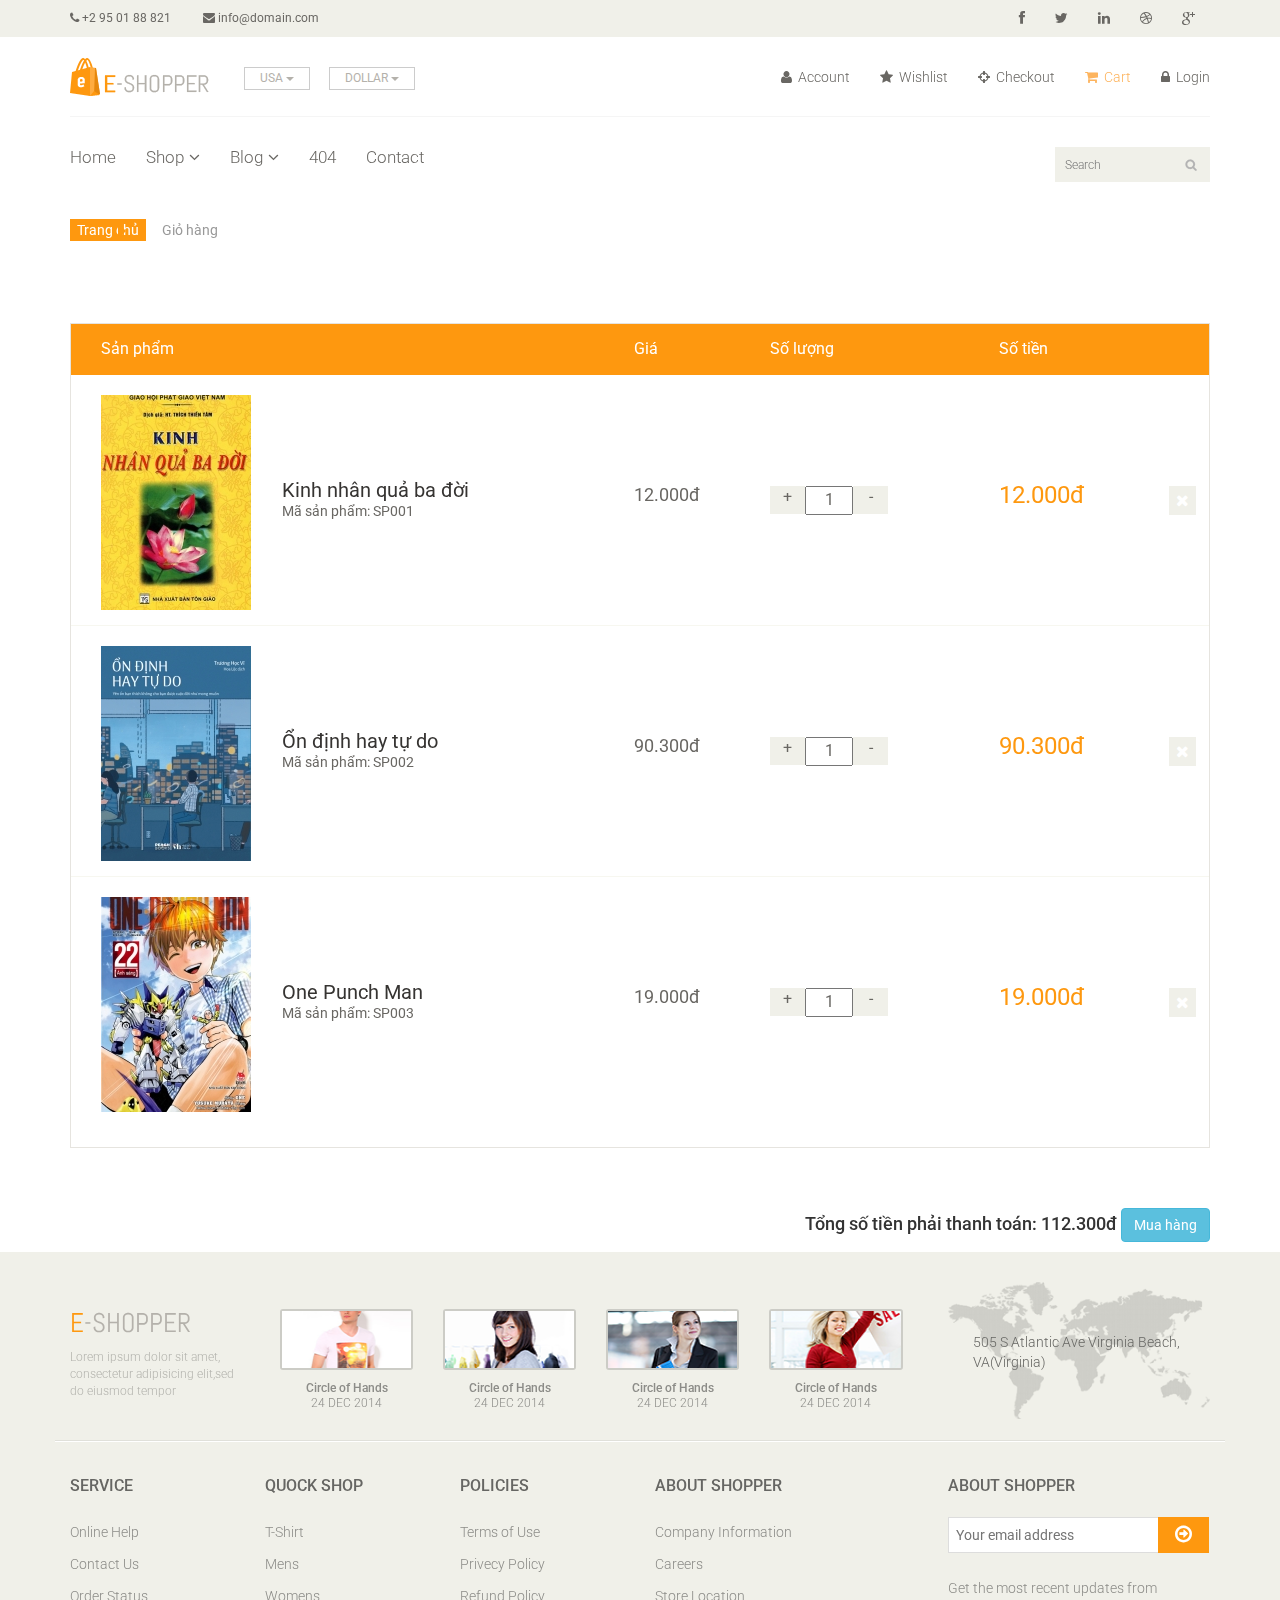
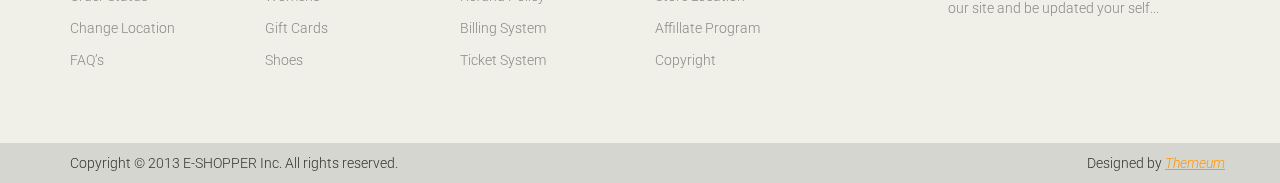
<file: cart.html>
<!DOCTYPE html>
<html lang="en">
<head>
    <meta charset="utf-8">
    <meta name="viewport" content="width=device-width, initial-scale=1.0">
    <meta name="description" content="">
    <meta name="author" content="">
    <title>Cart | E-Shopper</title>
    <link href="css/bootstrap.min.css" rel="stylesheet">
    <link href="css/font-awesome.min.css" rel="stylesheet">
    <link href="css/prettyPhoto.css" rel="stylesheet">
    <link href="css/price-range.css" rel="stylesheet">
    <link href="css/animate.css" rel="stylesheet">
	<link href="css/main.css" rel="stylesheet">
	<link href="css/responsive.css" rel="stylesheet">
    <!--[if lt IE 9]>
    <script src="js/html5shiv.js"></script>
    <script src="js/respond.min.js"></script>
    <![endif]-->       
    <link rel="shortcut icon" href="images/ico/favicon.ico">
    <link rel="apple-touch-icon-precomposed" sizes="144x144" href="images/ico/apple-touch-icon-144-precomposed.png">
    <link rel="apple-touch-icon-precomposed" sizes="114x114" href="images/ico/apple-touch-icon-114-precomposed.png">
    <link rel="apple-touch-icon-precomposed" sizes="72x72" href="images/ico/apple-touch-icon-72-precomposed.png">
    <link rel="apple-touch-icon-precomposed" href="images/ico/apple-touch-icon-57-precomposed.png">
</head><!--/head-->

<body>
	<header id="header"><!--header-->
		<div class="header_top"><!--header_top-->
			<div class="container">
				<div class="row">
					<div class="col-sm-6">
						<div class="contactinfo">
							<ul class="nav nav-pills">
								<li><a href=""><i class="fa fa-phone"></i> +2 95 01 88 821</a></li>
								<li><a href=""><i class="fa fa-envelope"></i> info@domain.com</a></li>
							</ul>
						</div>
					</div>
					<div class="col-sm-6">
						<div class="social-icons pull-right">
							<ul class="nav navbar-nav">
								<li><a href=""><i class="fa fa-facebook"></i></a></li>
								<li><a href=""><i class="fa fa-twitter"></i></a></li>
								<li><a href=""><i class="fa fa-linkedin"></i></a></li>
								<li><a href=""><i class="fa fa-dribbble"></i></a></li>
								<li><a href=""><i class="fa fa-google-plus"></i></a></li>
							</ul>
						</div>
					</div>
				</div>
			</div>
		</div><!--/header_top-->
		
		<div class="header-middle"><!--header-middle-->
			<div class="container">
				<div class="row">
					<div class="col-sm-4">
						<div class="logo pull-left">
							<a href="index.html"><img src="images/home/logo.png" alt="" /></a>
						</div>
						<div class="btn-group pull-right">
							<div class="btn-group">
								<button type="button" class="btn btn-default dropdown-toggle usa" data-toggle="dropdown">
									USA
									<span class="caret"></span>
								</button>
								<ul class="dropdown-menu">
									<li><a href="">Canada</a></li>
									<li><a href="">UK</a></li>
								</ul>
							</div>
							
							<div class="btn-group">
								<button type="button" class="btn btn-default dropdown-toggle usa" data-toggle="dropdown">
									DOLLAR
									<span class="caret"></span>
								</button>
								<ul class="dropdown-menu">
									<li><a href="">Canadian Dollar</a></li>
									<li><a href="">Pound</a></li>
								</ul>
							</div>
						</div>
					</div>
					<div class="col-sm-8">
						<div class="shop-menu pull-right">
							<ul class="nav navbar-nav">
								<li><a href=""><i class="fa fa-user"></i> Account</a></li>
								<li><a href=""><i class="fa fa-star"></i> Wishlist</a></li>
								<li><a href="checkout.html"><i class="fa fa-crosshairs"></i> Checkout</a></li>
								<li><a href="cart.html" class="active"><i class="fa fa-shopping-cart"></i> Cart</a></li>
								<li><a href="login.html"><i class="fa fa-lock"></i> Login</a></li>
							</ul>
						</div>
					</div>
				</div>
			</div>
		</div><!--/header-middle-->
	
		<div class="header-bottom"><!--header-bottom-->
			<div class="container">
				<div class="row">
					<div class="col-sm-9">
						<div class="navbar-header">
							<button type="button" class="navbar-toggle" data-toggle="collapse" data-target=".navbar-collapse">
								<span class="sr-only">Toggle navigation</span>
								<span class="icon-bar"></span>
								<span class="icon-bar"></span>
								<span class="icon-bar"></span>
							</button>
						</div>
						<div class="mainmenu pull-left">
							<ul class="nav navbar-nav collapse navbar-collapse">
								<li><a href="index.html">Home</a></li>
								<li class="dropdown"><a href="#">Shop<i class="fa fa-angle-down"></i></a>
                                    <ul role="menu" class="sub-menu">
                                        <li><a href="shop.html">Products</a></li>
										<li><a href="product-details.html">Product Details</a></li> 
										<li><a href="checkout.html">Checkout</a></li> 
										<li><a href="cart.html" class="active">Cart</a></li> 
										<li><a href="login.html">Login</a></li> 
                                    </ul>
                                </li> 
								<li class="dropdown"><a href="#">Blog<i class="fa fa-angle-down"></i></a>
                                    <ul role="menu" class="sub-menu">
                                        <li><a href="blog.html">Blog List</a></li>
										<li><a href="blog-single.html">Blog Single</a></li>
                                    </ul>
                                </li> 
								<li><a href="404.html">404</a></li>
								<li><a href="contact-us.html">Contact</a></li>
							</ul>
						</div>
					</div>
					<div class="col-sm-3">
						<div class="search_box pull-right">
							<input type="text" placeholder="Search"/>
						</div>
					</div>
				</div>
			</div>
		</div><!--/header-bottom-->
	</header><!--/header-->

	<section id="cart_items">
		<div class="container">
			<div class="breadcrumbs">
				<ol class="breadcrumb">
				  <li><a href="#">Trang chủ</a></li>
				  <li class="active">Giỏ hàng</li>
				</ol>
			</div>
			<div class="table-responsive cart_info">
				<table class="table table-condensed">
					<thead>
						<tr class="cart_menu">
							<td class="image">Sản phẩm</td>
							<td class="description"></td>
							<td class="price">Giá</td>
							<td class="quantity">Số lượng</td>
							<td class="total">Số tiền</td>
							<td></td>
						</tr>
					</thead>
					<tbody>
						<tr>
							<td class="cart_product">
								<a href=""><img src="images/cart/Anh1.jpg" alt=""></a>
							</td>
							<td class="cart_description">
								<h4><a href="">Kinh nhân quả ba đời</a></h4>
								<p>Mã sản phẩm: SP001</p>
							</td>
							<td class="cart_price">
								<p>12.000đ</p>
							</td>
							<td class="cart_quantity">
								<div class="cart_quantity_button">
									<a class="cart_quantity_up" href=""> + </a>
									<input class="cart_quantity_input" type="text" name="quantity" value="1" autocomplete="off" size="2">
									<a class="cart_quantity_down" href=""> - </a>
								</div>
							</td>
							<td class="cart_total">
								<p class="cart_total_price">12.000đ</p>
							</td>
							<td class="cart_delete">
								<a class="cart_quantity_delete" href=""><i class="fa fa-times"></i></a>
							</td>
						</tr>

						<tr>
							<td class="cart_product">
								<a href=""><img src="images/cart/Anh2.jpg" alt=""></a>
							</td>
							<td class="cart_description">
								<h4><a href="">Ổn định hay tự do</a></h4>
								<p>Mã sản phẩm: SP002</p>
							</td>
							<td class="cart_price">
								<p>90.300đ</p>
							</td>
							<td class="cart_quantity">
								<div class="cart_quantity_button">
									<a class="cart_quantity_up" href=""> + </a>
									<input class="cart_quantity_input" type="text" name="quantity" value="1" autocomplete="off" size="2">
									<a class="cart_quantity_down" href=""> - </a>
								</div>
							</td>
							<td class="cart_total">
								<p class="cart_total_price">90.300đ</p>
							</td>
							<td class="cart_delete">
								<a class="cart_quantity_delete" href=""><i class="fa fa-times"></i></a>
							</td>
						</tr>
						<tr>
							<td class="cart_product">
								<a href=""><img src="images/cart/Anh3.jpg" alt=""></a>
							</td>
							<td class="cart_description">
								<h4><a href="">One Punch Man</a></h4>
								<p>Mã sản phẩm: SP003</p>
							</td>
							<td class="cart_price">
								<p>19.000đ</p>
							</td>
							<td class="cart_quantity">
								<div class="cart_quantity_button">
									<a class="cart_quantity_up" href=""> + </a>
									<input class="cart_quantity_input" type="text" name="quantity" value="1" autocomplete="off" size="2">
									<a class="cart_quantity_down" href=""> - </a>
								</div>
							</td>
							<td class="cart_total">
								<p class="cart_total_price">19.000đ</p>
							</td>
							<td class="cart_delete">
								<a class="cart_quantity_delete" href=""><i class="fa fa-times"></i></a>
							</td>
						</tr>
					</tbody>
				</table>
			</div>
			<div class="pull-right">
				<h4>Tổng số tiền phải thanh toán: 112.300đ
					<input type="submit" class="btn btn-info" value="Mua hàng">
				</h4>
			</div>
		</div>
	</section> <!--/#cart_items-->

	<footer id="footer"><!--Footer-->
		<div class="footer-top">
			<div class="container">
				<div class="row">
					<div class="col-sm-2">
						<div class="companyinfo">
							<h2><span>e</span>-shopper</h2>
							<p>Lorem ipsum dolor sit amet, consectetur adipisicing elit,sed do eiusmod tempor</p>
						</div>
					</div>
					<div class="col-sm-7">
						<div class="col-sm-3">
							<div class="video-gallery text-center">
								<a href="#">
									<div class="iframe-img">
										<img src="images/home/iframe1.png" alt="" />
									</div>
									<div class="overlay-icon">
										<i class="fa fa-play-circle-o"></i>
									</div>
								</a>
								<p>Circle of Hands</p>
								<h2>24 DEC 2014</h2>
							</div>
						</div>
						
						<div class="col-sm-3">
							<div class="video-gallery text-center">
								<a href="#">
									<div class="iframe-img">
										<img src="images/home/iframe2.png" alt="" />
									</div>
									<div class="overlay-icon">
										<i class="fa fa-play-circle-o"></i>
									</div>
								</a>
								<p>Circle of Hands</p>
								<h2>24 DEC 2014</h2>
							</div>
						</div>
						
						<div class="col-sm-3">
							<div class="video-gallery text-center">
								<a href="#">
									<div class="iframe-img">
										<img src="images/home/iframe3.png" alt="" />
									</div>
									<div class="overlay-icon">
										<i class="fa fa-play-circle-o"></i>
									</div>
								</a>
								<p>Circle of Hands</p>
								<h2>24 DEC 2014</h2>
							</div>
						</div>
						
						<div class="col-sm-3">
							<div class="video-gallery text-center">
								<a href="#">
									<div class="iframe-img">
										<img src="images/home/iframe4.png" alt="" />
									</div>
									<div class="overlay-icon">
										<i class="fa fa-play-circle-o"></i>
									</div>
								</a>
								<p>Circle of Hands</p>
								<h2>24 DEC 2014</h2>
							</div>
						</div>
					</div>
					<div class="col-sm-3">
						<div class="address">
							<img src="images/home/map.png" alt="" />
							<p>505 S Atlantic Ave Virginia Beach, VA(Virginia)</p>
						</div>
					</div>
				</div>
			</div>
		</div>
		
		<div class="footer-widget">
			<div class="container">
				<div class="row">
					<div class="col-sm-2">
						<div class="single-widget">
							<h2>Service</h2>
							<ul class="nav nav-pills nav-stacked">
								<li><a href="">Online Help</a></li>
								<li><a href="">Contact Us</a></li>
								<li><a href="">Order Status</a></li>
								<li><a href="">Change Location</a></li>
								<li><a href="">FAQ’s</a></li>
							</ul>
						</div>
					</div>
					<div class="col-sm-2">
						<div class="single-widget">
							<h2>Quock Shop</h2>
							<ul class="nav nav-pills nav-stacked">
								<li><a href="">T-Shirt</a></li>
								<li><a href="">Mens</a></li>
								<li><a href="">Womens</a></li>
								<li><a href="">Gift Cards</a></li>
								<li><a href="">Shoes</a></li>
							</ul>
						</div>
					</div>
					<div class="col-sm-2">
						<div class="single-widget">
							<h2>Policies</h2>
							<ul class="nav nav-pills nav-stacked">
								<li><a href="">Terms of Use</a></li>
								<li><a href="">Privecy Policy</a></li>
								<li><a href="">Refund Policy</a></li>
								<li><a href="">Billing System</a></li>
								<li><a href="">Ticket System</a></li>
							</ul>
						</div>
					</div>
					<div class="col-sm-2">
						<div class="single-widget">
							<h2>About Shopper</h2>
							<ul class="nav nav-pills nav-stacked">
								<li><a href="">Company Information</a></li>
								<li><a href="">Careers</a></li>
								<li><a href="">Store Location</a></li>
								<li><a href="">Affillate Program</a></li>
								<li><a href="">Copyright</a></li>
							</ul>
						</div>
					</div>
					<div class="col-sm-3 col-sm-offset-1">
						<div class="single-widget">
							<h2>About Shopper</h2>
							<form action="#" class="searchform">
								<input type="text" placeholder="Your email address" />
								<button type="submit" class="btn btn-default"><i class="fa fa-arrow-circle-o-right"></i></button>
								<p>Get the most recent updates from <br />our site and be updated your self...</p>
							</form>
						</div>
					</div>
					
				</div>
			</div>
		</div>
		
		<div class="footer-bottom">
			<div class="container">
				<div class="row">
					<p class="pull-left">Copyright © 2013 E-SHOPPER Inc. All rights reserved.</p>
					<p class="pull-right">Designed by <span><a target="_blank" href="http://www.themeum.com">Themeum</a></span></p>
				</div>
			</div>
		</div>
		
	</footer><!--/Footer-->
	


    <script src="js/jquery.js"></script>
	<script src="js/bootstrap.min.js"></script>
	<script src="js/jquery.scrollUp.min.js"></script>
    <script src="js/jquery.prettyPhoto.js"></script>
    <script src="js/main.js"></script>
</body>
</html>
</file>
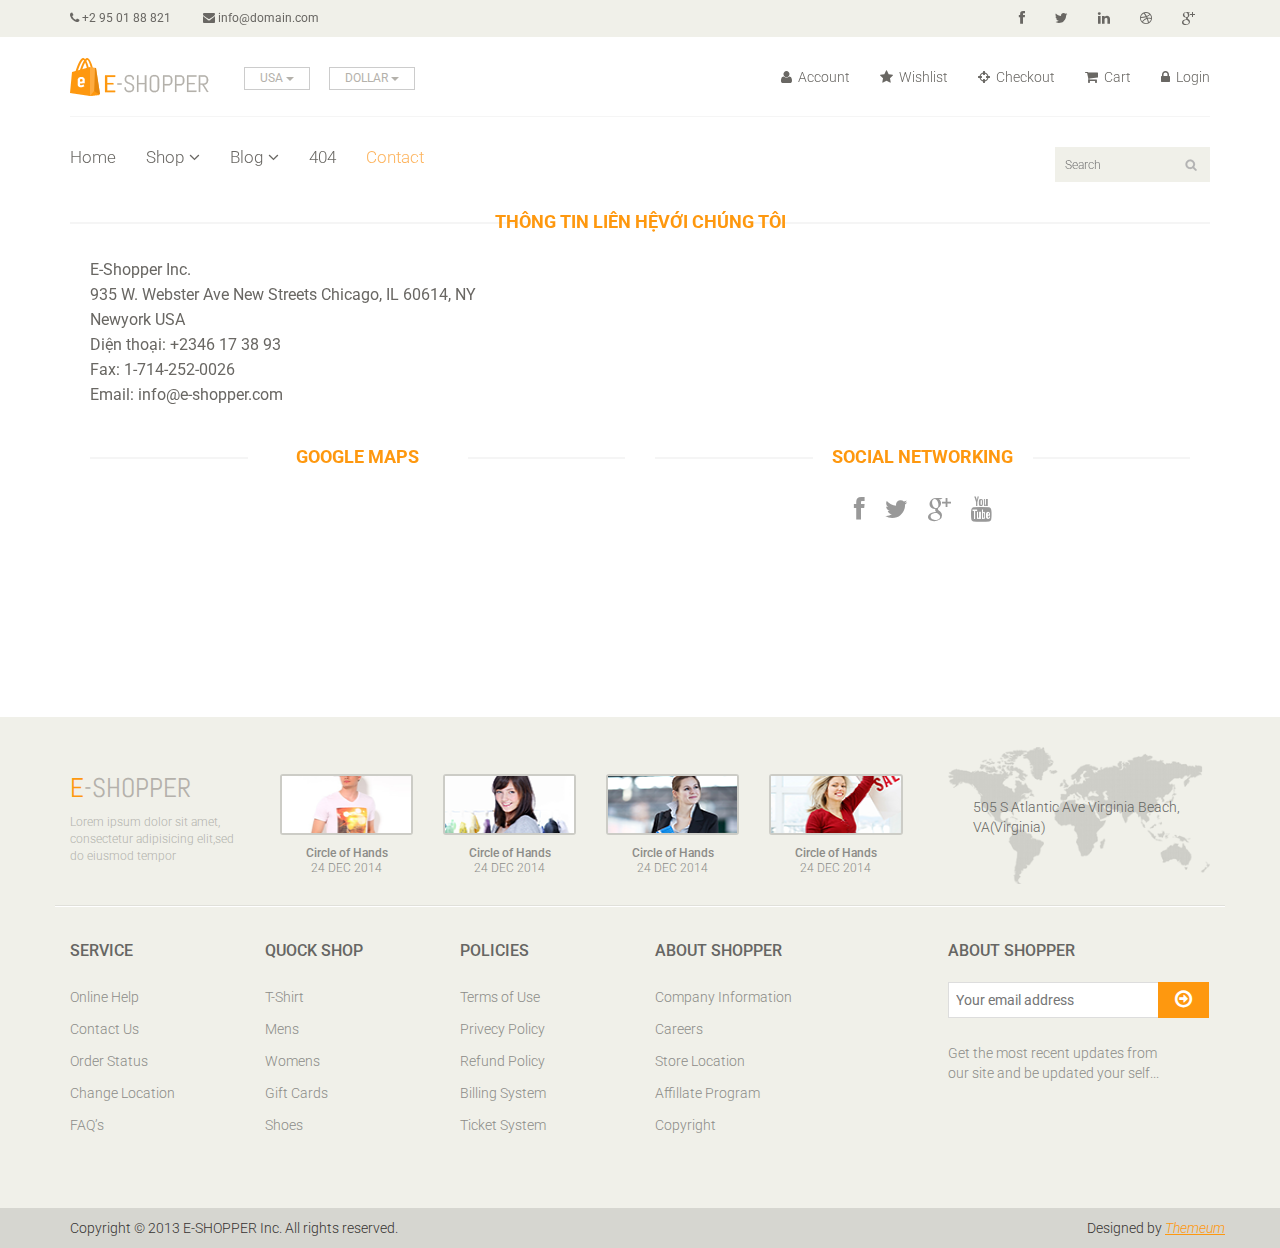
<file: contact-us.html>
<!DOCTYPE html>
<html lang="en">
<head>
    <meta charset="utf-8">
    <meta name="viewport" content="width=device-width, initial-scale=1.0">
    <meta name="description" content="">
    <meta name="author" content="">
    <title>Contact | E-Shopper</title>
    <link href="css/bootstrap.min.css" rel="stylesheet">
    <link href="css/font-awesome.min.css" rel="stylesheet">
    <link href="css/prettyPhoto.css" rel="stylesheet">
    <link href="css/price-range.css" rel="stylesheet">
    <link href="css/animate.css" rel="stylesheet">
	<link href="css/main.css" rel="stylesheet">
	<link href="css/responsive.css" rel="stylesheet">
    <!--[if lt IE 9]>
    <script src="js/html5shiv.js"></script>
    <script src="js/respond.min.js"></script>
    <![endif]-->       
    <link rel="shortcut icon" href="images/ico/favicon.ico">
    <link rel="apple-touch-icon-precomposed" sizes="144x144" href="images/ico/apple-touch-icon-144-precomposed.png">
    <link rel="apple-touch-icon-precomposed" sizes="114x114" href="images/ico/apple-touch-icon-114-precomposed.png">
    <link rel="apple-touch-icon-precomposed" sizes="72x72" href="images/ico/apple-touch-icon-72-precomposed.png">
    <link rel="apple-touch-icon-precomposed" href="images/ico/apple-touch-icon-57-precomposed.png">
</head><!--/head-->

<body>
	<header id="header"><!--header-->
		<div class="header_top"><!--header_top-->
			<div class="container">
				<div class="row">
					<div class="col-sm-6">
						<div class="contactinfo">
							<ul class="nav nav-pills">
								<li><a href=""><i class="fa fa-phone"></i> +2 95 01 88 821</a></li>
								<li><a href=""><i class="fa fa-envelope"></i> info@domain.com</a></li>
							</ul>
						</div>
					</div>
					<div class="col-sm-6">
						<div class="social-icons pull-right">
							<ul class="nav navbar-nav">
								<li><a href=""><i class="fa fa-facebook"></i></a></li>
								<li><a href=""><i class="fa fa-twitter"></i></a></li>
								<li><a href=""><i class="fa fa-linkedin"></i></a></li>
								<li><a href=""><i class="fa fa-dribbble"></i></a></li>
								<li><a href=""><i class="fa fa-google-plus"></i></a></li>
							</ul>
						</div>
					</div>
				</div>
			</div>
		</div><!--/header_top-->
		
		<div class="header-middle"><!--header-middle-->
			<div class="container">
				<div class="row">
					<div class="col-sm-4">
						<div class="logo pull-left">
							<a href="index.html"><img src="images/home/logo.png" alt="" /></a>
						</div>
						<div class="btn-group pull-right">
							<div class="btn-group">
								<button type="button" class="btn btn-default dropdown-toggle usa" data-toggle="dropdown">
									USA
									<span class="caret"></span>
								</button>
								<ul class="dropdown-menu">
									<li><a href="">Canada</a></li>
									<li><a href="">UK</a></li>
								</ul>
							</div>
							
							<div class="btn-group">
								<button type="button" class="btn btn-default dropdown-toggle usa" data-toggle="dropdown">
									DOLLAR
									<span class="caret"></span>
								</button>
								<ul class="dropdown-menu">
									<li><a href="">Canadian Dollar</a></li>
									<li><a href="">Pound</a></li>
								</ul>
							</div>
						</div>
					</div>
					<div class="col-sm-8">
						<div class="shop-menu pull-right">
							<ul class="nav navbar-nav">
								<li><a href=""><i class="fa fa-user"></i> Account</a></li>
								<li><a href=""><i class="fa fa-star"></i> Wishlist</a></li>
								<li><a href="checkout.html"><i class="fa fa-crosshairs"></i> Checkout</a></li>
								<li><a href="cart.html"><i class="fa fa-shopping-cart"></i> Cart</a></li>
								<li><a href="login.html"><i class="fa fa-lock"></i> Login</a></li>
							</ul>
						</div>
					</div>
				</div>
			</div>
		</div><!--/header-middle-->
	
		<div class="header-bottom"><!--header-bottom-->
			<div class="container">
				<div class="row">
					<div class="col-sm-9">
						<div class="navbar-header">
							<button type="button" class="navbar-toggle" data-toggle="collapse" data-target=".navbar-collapse">
								<span class="sr-only">Toggle navigation</span>
								<span class="icon-bar"></span>
								<span class="icon-bar"></span>
								<span class="icon-bar"></span>
							</button>
						</div>
						<div class="mainmenu pull-left">
							<ul class="nav navbar-nav collapse navbar-collapse">
								<li><a href="index.html">Home</a></li>
								<li class="dropdown"><a href="#">Shop<i class="fa fa-angle-down"></i></a>
                                    <ul role="menu" class="sub-menu">
                                        <li><a href="shop.html">Products</a></li>
										<li><a href="product-details.html">Product Details</a></li> 
										<li><a href="checkout.html">Checkout</a></li> 
										<li><a href="cart.html">Cart</a></li> 
										<li><a href="login.html">Login</a></li> 
                                    </ul>
                                </li> 
								<li class="dropdown"><a href="#">Blog<i class="fa fa-angle-down"></i></a>
                                    <ul role="menu" class="sub-menu">
                                        <li><a href="blog.html">Blog List</a></li>
										<li><a href="blog-single.html">Blog Single</a></li>
                                    </ul>
                                </li> 
								<li><a href="404.html">404</a></li>
								<li><a href="contact-us.html" class="active">Contact</a></li>
							</ul>
						</div>
					</div>
					<div class="col-sm-3">
						<div class="search_box pull-right">
							<input type="text" placeholder="Search"/>
						</div>
					</div>
				</div>
			</div>
		</div><!--/header-bottom-->
	</header><!--/header-->
	 
	 <div id="contact-page" class="container">
    	<div class="bg">
	    	<div class="row">    		
	    		<div class="col-sm-12">    			   			
					<h2 class="title text-center">Thông tin liên hệ<strong>với chúng tôi</strong></h2>    			    				    				
					<div id="gmap" class="contact-map">
						<div class="row contact-info">
							<address class="col-sm-12">
								<p>E-Shopper Inc.</p>
								<p>935 W. Webster Ave New Streets Chicago, IL 60614, NY</p>
								<p>Newyork USA</p>
								<p>Diện thoại: +2346 17 38 93</p>
								<p>Fax: 1-714-252-0026</p>
								<p>Email: info@e-shopper.com</p>
							</address>
							<div class="col-sm-6">
									<h2 class="title text-center">GOOGLE MAPS</h2>
									<iframe src="https://www.google.com/maps/embed?pb=!1m18!1m12!1m3!1d7446.8276745607545!2d105.7272398220941!3d21.056127356423413!2m3!1f0!2f0!3f0!3m2!1i1024!2i768!4f13.1!3m3!1m2!1s0x313454570374c5e3%3A0xdeb4689fca01b0ff!2zTmjhu5VuLCBNaW5oIEtoYWksIFThu6sgTGnDqm0sIEjDoCBO4buZaSwgVmnhu4d0IE5hbQ!5e0!3m2!1svi!2s!4v1625221378092!5m2!1svi!2s" width="550" height="100" style="border:0;" allowfullscreen="" loading="lazy"></iframe>
								</div>
							<div class="col-sm-6 social-networks">
								<h2 class="title text-center">Social Networking</h2>
								<ul>
									<li>
										<a href="#"><i class="fa fa-facebook"></i></a>
									</li>
									<li>
										<a href="#"><i class="fa fa-twitter"></i></a>
									</li>
									<li>
										<a href="#"><i class="fa fa-google-plus"></i></a>
									</li>
									<li>
										<a href="#"><i class="fa fa-youtube"></i></a>
									</li>
								</ul>
							</div>
						</div>
					</div>
				</div>			 		
			</div>    	
    	</div>	
    </div><!--/#contact-page-->
	
	<footer id="footer"><!--Footer-->
		<div class="footer-top">
			<div class="container">
				<div class="row">
					<div class="col-sm-2">
						<div class="companyinfo">
							<h2><span>e</span>-shopper</h2>
							<p>Lorem ipsum dolor sit amet, consectetur adipisicing elit,sed do eiusmod tempor</p>
						</div>
					</div>
					<div class="col-sm-7">
						<div class="col-sm-3">
							<div class="video-gallery text-center">
								<a href="#">
									<div class="iframe-img">
										<img src="images/home/iframe1.png" alt="" />
									</div>
									<div class="overlay-icon">
										<i class="fa fa-play-circle-o"></i>
									</div>
								</a>
								<p>Circle of Hands</p>
								<h2>24 DEC 2014</h2>
							</div>
						</div>
						
						<div class="col-sm-3">
							<div class="video-gallery text-center">
								<a href="#">
									<div class="iframe-img">
										<img src="images/home/iframe2.png" alt="" />
									</div>
									<div class="overlay-icon">
										<i class="fa fa-play-circle-o"></i>
									</div>
								</a>
								<p>Circle of Hands</p>
								<h2>24 DEC 2014</h2>
							</div>
						</div>
						
						<div class="col-sm-3">
							<div class="video-gallery text-center">
								<a href="#">
									<div class="iframe-img">
										<img src="images/home/iframe3.png" alt="" />
									</div>
									<div class="overlay-icon">
										<i class="fa fa-play-circle-o"></i>
									</div>
								</a>
								<p>Circle of Hands</p>
								<h2>24 DEC 2014</h2>
							</div>
						</div>
						
						<div class="col-sm-3">
							<div class="video-gallery text-center">
								<a href="#">
									<div class="iframe-img">
										<img src="images/home/iframe4.png" alt="" />
									</div>
									<div class="overlay-icon">
										<i class="fa fa-play-circle-o"></i>
									</div>
								</a>
								<p>Circle of Hands</p>
								<h2>24 DEC 2014</h2>
							</div>
						</div>
					</div>
					<div class="col-sm-3">
						<div class="address">
							<img src="images/home/map.png" alt="" />
							<p>505 S Atlantic Ave Virginia Beach, VA(Virginia)</p>
						</div>
					</div>
				</div>
			</div>
		</div>
		
		<div class="footer-widget">
			<div class="container">
				<div class="row">
					<div class="col-sm-2">
						<div class="single-widget">
							<h2>Service</h2>
							<ul class="nav nav-pills nav-stacked">
								<li><a href="">Online Help</a></li>
								<li><a href="">Contact Us</a></li>
								<li><a href="">Order Status</a></li>
								<li><a href="">Change Location</a></li>
								<li><a href="">FAQ’s</a></li>
							</ul>
						</div>
					</div>
					<div class="col-sm-2">
						<div class="single-widget">
							<h2>Quock Shop</h2>
							<ul class="nav nav-pills nav-stacked">
								<li><a href="">T-Shirt</a></li>
								<li><a href="">Mens</a></li>
								<li><a href="">Womens</a></li>
								<li><a href="">Gift Cards</a></li>
								<li><a href="">Shoes</a></li>
							</ul>
						</div>
					</div>
					<div class="col-sm-2">
						<div class="single-widget">
							<h2>Policies</h2>
							<ul class="nav nav-pills nav-stacked">
								<li><a href="">Terms of Use</a></li>
								<li><a href="">Privecy Policy</a></li>
								<li><a href="">Refund Policy</a></li>
								<li><a href="">Billing System</a></li>
								<li><a href="">Ticket System</a></li>
							</ul>
						</div>
					</div>
					<div class="col-sm-2">
						<div class="single-widget">
							<h2>About Shopper</h2>
							<ul class="nav nav-pills nav-stacked">
								<li><a href="">Company Information</a></li>
								<li><a href="">Careers</a></li>
								<li><a href="">Store Location</a></li>
								<li><a href="">Affillate Program</a></li>
								<li><a href="">Copyright</a></li>
							</ul>
						</div>
					</div>
					<div class="col-sm-3 col-sm-offset-1">
						<div class="single-widget">
							<h2>About Shopper</h2>
							<form action="#" class="searchform">
								<input type="text" placeholder="Your email address" />
								<button type="submit" class="btn btn-default"><i class="fa fa-arrow-circle-o-right"></i></button>
								<p>Get the most recent updates from <br />our site and be updated your self...</p>
							</form>
						</div>
					</div>
					
				</div>
			</div>
		</div>
		
		<div class="footer-bottom">
			<div class="container">
				<div class="row">
					<p class="pull-left">Copyright © 2013 E-SHOPPER Inc. All rights reserved.</p>
					<p class="pull-right">Designed by <span><a target="_blank" href="http://www.themeum.com">Themeum</a></span></p>
				</div>
			</div>
		</div>
		
	</footer><!--/Footer-->
	

  
    <script src="js/jquery.js"></script>
	<script src="js/bootstrap.min.js"></script>
	<script type="text/javascript" src="http://maps.google.com/maps/api/js?sensor=true"></script>
    <script type="text/javascript" src="js/gmaps.js"></script>
	<script src="js/contact.js"></script>
	<script src="js/price-range.js"></script>
    <script src="js/jquery.scrollUp.min.js"></script>
    <script src="js/jquery.prettyPhoto.js"></script>
    <script src="js/main.js"></script>
</body>
</html>
</file>
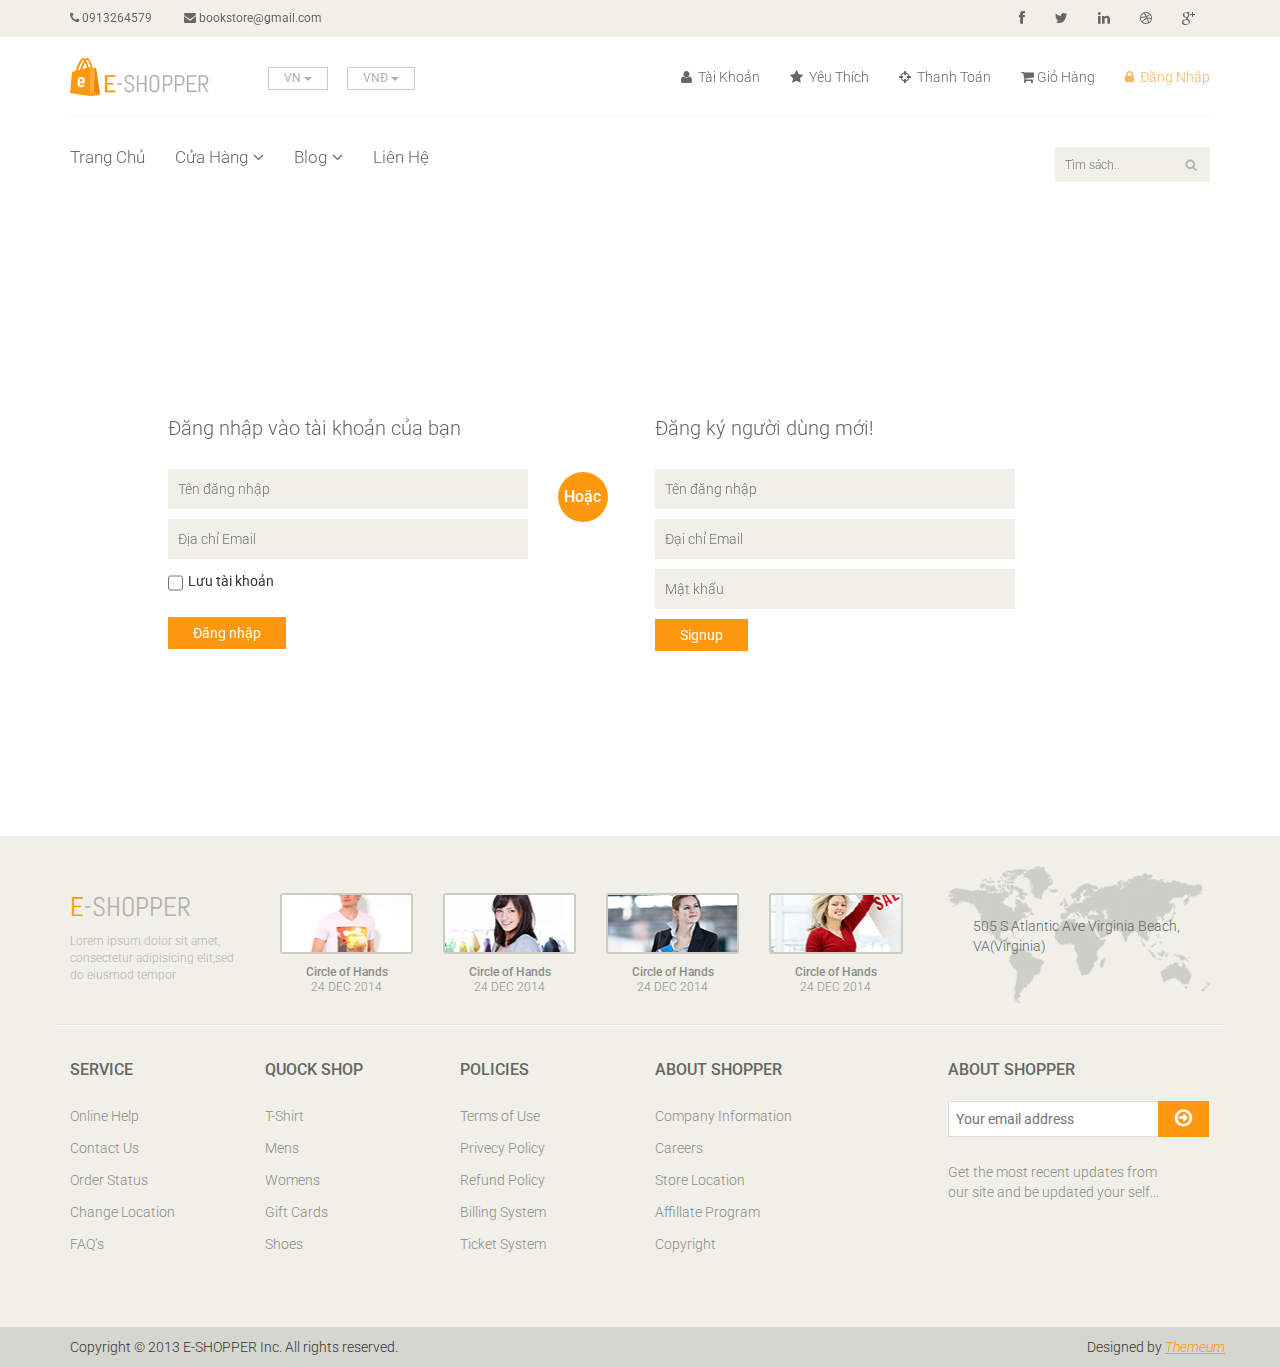
<file: login.html>
<!DOCTYPE html>
<html lang="en">
<head>
    <meta charset="utf-8">
    <meta name="viewport" content="width=device-width, initial-scale=1.0">
    <meta name="description" content="">
    <meta name="author" content="">
    <title>Login | BOOKSTORE</title>
    <link href="css/bootstrap.min.css" rel="stylesheet">
    <link href="css/font-awesome.min.css" rel="stylesheet">
    <link href="css/prettyPhoto.css" rel="stylesheet">
    <link href="css/price-range.css" rel="stylesheet">
    <link href="css/animate.css" rel="stylesheet">
	<link href="css/main.css" rel="stylesheet">
	<link href="css/responsive.css" rel="stylesheet">
    <!--[if lt IE 9]>
    <script src="js/html5shiv.js"></script>
    <script src="js/respond.min.js"></script>
    <![endif]-->       
    <link rel="shortcut icon" href="images/ico/favicon.ico">
    <link rel="apple-touch-icon-precomposed" sizes="144x144" href="images/ico/apple-touch-icon-144-precomposed.png">
    <link rel="apple-touch-icon-precomposed" sizes="114x114" href="images/ico/apple-touch-icon-114-precomposed.png">
    <link rel="apple-touch-icon-precomposed" sizes="72x72" href="images/ico/apple-touch-icon-72-precomposed.png">
    <link rel="apple-touch-icon-precomposed" href="images/ico/apple-touch-icon-57-precomposed.png">
</head><!--/head-->

<body>
	<header id="header"><!--header-->
		<div class="header_top"><!--header_top-->
			<div class="container">
				<div class="row">
					<div class="col-sm-6">
						<div class="contactinfo">
							<ul class="nav nav-pills">
								<li><a href=""><i class="fa fa-phone"></i> 0913264579</a></li>
								<li><a href=""><i class="fa fa-envelope"></i> bookstore@gmail.com</a></li>
							</ul>
						</div>
					</div>
					<div class="col-sm-6">
						<div class="social-icons pull-right">
							<ul class="nav navbar-nav">
								<li><a href=""><i class="fa fa-facebook"></i></a></li>
								<li><a href=""><i class="fa fa-twitter"></i></a></li>
								<li><a href=""><i class="fa fa-linkedin"></i></a></li>
								<li><a href=""><i class="fa fa-dribbble"></i></a></li>
								<li><a href=""><i class="fa fa-google-plus"></i></a></li>
							</ul>
						</div>
					</div>
				</div>
			</div>
		</div><!--/header_top-->
		
		<div class="header-middle"><!--header-middle-->
			<div class="container">
				<div class="row">
					<div class="col-sm-4">
						<div class="logo pull-left">
							<a href="index.html"><img src="images/home/logo.png" alt="" /></a>
						</div>
						<div class="btn-group pull-right">
							<div class="btn-group">
								<button type="button" class="btn btn-default dropdown-toggle usa" data-toggle="dropdown">
									VN
									<span class="caret"></span>
								</button>
								<ul class="dropdown-menu">
									<li><a href="">USA</a></li>
									<li><a href="">EURO</a></li>
								</ul>
							</div>
							
							<div class="btn-group">
								<button type="button" class="btn btn-default dropdown-toggle usa" data-toggle="dropdown">
									VNĐ
									<span class="caret"></span>
								</button>
								<ul class="dropdown-menu">
									<li><a href="">Dollar</a></li>
								</ul>
							</div>
						</div>
					</div>
					<div class="col-sm-8">
						<div class="shop-menu pull-right">
							<ul class="nav navbar-nav">
								<li><a href=""><i class="fa fa-user"></i> Tài Khoản</a></li>
								<li><a href=""><i class="fa fa-star"></i> Yêu Thích</a></li>
								<li><a href="checkout.html"><i class="fa fa-crosshairs"></i> Thanh Toán</a></li>
								<li><a href="cart.html"><i class="fa fa-shopping-cart"></i>Giỏ Hàng</a></li>
								<li><a href="login.html" class="active"><i class="fa fa-lock"></i> Đăng Nhập</a></li>
							</ul>
						</div>
					</div>
				</div>
			</div>
		</div><!--/header-middle-->
	
		<div class="header-bottom"><!--header-bottom-->
			<div class="container">
				<div class="row">
					<div class="col-sm-9">
						<div class="navbar-header">
							<button type="button" class="navbar-toggle" data-toggle="collapse" data-target=".navbar-collapse">
								<span class="sr-only">Toggle navigation</span>
								<span class="icon-bar"></span>
								<span class="icon-bar"></span>
								<span class="icon-bar"></span>
							</button>
						</div>
						<div class="mainmenu pull-left">
							<ul class="nav navbar-nav collapse navbar-collapse">
								<li><a href="index.html">Trang Chủ</a></li>
								<li class="dropdown"><a href="#">Cửa Hàng<i class="fa fa-angle-down"></i></a>
                                    <ul role="menu" class="sub-menu">
                                        <li><a href="shop.html">Sản Phẩm</a></li>
										<li><a href="product-details.html">Chi Tiết Sản Phẩm</a></li> 
										<li><a href="checkout.html">Thanh Toán</a></li> 
										<li><a href="cart.html">Giỏ Hàng</a></li> 
										<li><a href="login.html" class="active">Đăng Nhập</a></li> 
                                    </ul>
                                </li> 
								<li class="dropdown"><a href="#">Blog<i class="fa fa-angle-down"></i></a>
                                    <ul role="menu" class="sub-menu">
                                        <li><a href="blog.html">Danh Sách Blog</a></li>
										<li><a href="blog-single.html">Blog Đơn</a></li>
                                    </ul>
                                </li> 
								<!-- <li><a href="404.html">404</a></li> -->
								<li><a href="contact-us.html">Liên Hệ</a></li>
							</ul>
						</div>
					</div>
					<div class="col-sm-3">
						<div class="search_box pull-right">
							<input type="text" placeholder="Tìm sách.."/>
						</div>
					</div>
				</div>
			</div>
		</div><!--/header-bottom-->
	</header><!--/header-->
	
	<section id="form"><!--form-->
		<div class="container">
			<div class="row">
				<div class="col-sm-4 col-sm-offset-1">
					<div class="login-form"><!--login form-->
						<h2>Đăng nhập vào tài khoản của bạn</h2>
						<form action="#">
							<input type="text" placeholder="Tên đăng nhập" />
							<input type="email" placeholder="Địa chỉ Email" />
							<span>
								<input type="checkbox" class="checkbox"> 
								Lưu tài khoản
							</span>
							<button type="submit" class="btn btn-default">Đăng nhập</button>
						</form>
					</div><!--/login form-->
				</div>
				<div class="col-sm-1">
					<h2 class="or">Hoặc</h2>
				</div>
				<div class="col-sm-4">
					<div class="signup-form"><!--sign up form-->
						<h2>Đăng ký người dùng mới!</h2>
						<form action="#">
							<input type="text" placeholder="Tên đăng nhập"/>
							<input type="email" placeholder="Đại chỉ Email"/>
							<input type="password" placeholder="Mật khẩu"/>
							<button type="submit" class="btn btn-default">Signup</button>
						</form>
					</div><!--/sign up form-->
				</div>
			</div>
		</div>
	</section><!--/form-->
	
	
	<footer id="footer"><!--Footer-->
		<div class="footer-top">
			<div class="container">
				<div class="row">
					<div class="col-sm-2">
						<div class="companyinfo">
							<h2><span>e</span>-shopper</h2>
							<p>Lorem ipsum dolor sit amet, consectetur adipisicing elit,sed do eiusmod tempor</p>
						</div>
					</div>
					<div class="col-sm-7">
						<div class="col-sm-3">
							<div class="video-gallery text-center">
								<a href="#">
									<div class="iframe-img">
										<img src="images/home/iframe1.png" alt="" />
									</div>
									<div class="overlay-icon">
										<i class="fa fa-play-circle-o"></i>
									</div>
								</a>
								<p>Circle of Hands</p>
								<h2>24 DEC 2014</h2>
							</div>
						</div>
						
						<div class="col-sm-3">
							<div class="video-gallery text-center">
								<a href="#">
									<div class="iframe-img">
										<img src="images/home/iframe2.png" alt="" />
									</div>
									<div class="overlay-icon">
										<i class="fa fa-play-circle-o"></i>
									</div>
								</a>
								<p>Circle of Hands</p>
								<h2>24 DEC 2014</h2>
							</div>
						</div>
						
						<div class="col-sm-3">
							<div class="video-gallery text-center">
								<a href="#">
									<div class="iframe-img">
										<img src="images/home/iframe3.png" alt="" />
									</div>
									<div class="overlay-icon">
										<i class="fa fa-play-circle-o"></i>
									</div>
								</a>
								<p>Circle of Hands</p>
								<h2>24 DEC 2014</h2>
							</div>
						</div>
						
						<div class="col-sm-3">
							<div class="video-gallery text-center">
								<a href="#">
									<div class="iframe-img">
										<img src="images/home/iframe4.png" alt="" />
									</div>
									<div class="overlay-icon">
										<i class="fa fa-play-circle-o"></i>
									</div>
								</a>
								<p>Circle of Hands</p>
								<h2>24 DEC 2014</h2>
							</div>
						</div>
					</div>
					<div class="col-sm-3">
						<div class="address">
							<img src="images/home/map.png" alt="" />
							<p>505 S Atlantic Ave Virginia Beach, VA(Virginia)</p>
						</div>
					</div>
				</div>
			</div>
		</div>
		
		<div class="footer-widget">
			<div class="container">
				<div class="row">
					<div class="col-sm-2">
						<div class="single-widget">
							<h2>Service</h2>
							<ul class="nav nav-pills nav-stacked">
								<li><a href="">Online Help</a></li>
								<li><a href="">Contact Us</a></li>
								<li><a href="">Order Status</a></li>
								<li><a href="">Change Location</a></li>
								<li><a href="">FAQ’s</a></li>
							</ul>
						</div>
					</div>
					<div class="col-sm-2">
						<div class="single-widget">
							<h2>Quock Shop</h2>
							<ul class="nav nav-pills nav-stacked">
								<li><a href="">T-Shirt</a></li>
								<li><a href="">Mens</a></li>
								<li><a href="">Womens</a></li>
								<li><a href="">Gift Cards</a></li>
								<li><a href="">Shoes</a></li>
							</ul>
						</div>
					</div>
					<div class="col-sm-2">
						<div class="single-widget">
							<h2>Policies</h2>
							<ul class="nav nav-pills nav-stacked">
								<li><a href="">Terms of Use</a></li>
								<li><a href="">Privecy Policy</a></li>
								<li><a href="">Refund Policy</a></li>
								<li><a href="">Billing System</a></li>
								<li><a href="">Ticket System</a></li>
							</ul>
						</div>
					</div>
					<div class="col-sm-2">
						<div class="single-widget">
							<h2>About Shopper</h2>
							<ul class="nav nav-pills nav-stacked">
								<li><a href="">Company Information</a></li>
								<li><a href="">Careers</a></li>
								<li><a href="">Store Location</a></li>
								<li><a href="">Affillate Program</a></li>
								<li><a href="">Copyright</a></li>
							</ul>
						</div>
					</div>
					<div class="col-sm-3 col-sm-offset-1">
						<div class="single-widget">
							<h2>About Shopper</h2>
							<form action="#" class="searchform">
								<input type="text" placeholder="Your email address" />
								<button type="submit" class="btn btn-default"><i class="fa fa-arrow-circle-o-right"></i></button>
								<p>Get the most recent updates from <br />our site and be updated your self...</p>
							</form>
						</div>
					</div>
					
				</div>
			</div>
		</div>
		
		<div class="footer-bottom">
			<div class="container">
				<div class="row">
					<p class="pull-left">Copyright © 2013 E-SHOPPER Inc. All rights reserved.</p>
					<p class="pull-right">Designed by <span><a target="_blank" href="http://www.themeum.com">Themeum</a></span></p>
				</div>
			</div>
		</div>
		
	</footer><!--/Footer-->
	

  
    <script src="js/jquery.js"></script>
	<script src="js/price-range.js"></script>
    <script src="js/jquery.scrollUp.min.js"></script>
	<script src="js/bootstrap.min.js"></script>
    <script src="js/jquery.prettyPhoto.js"></script>
    <script src="js/main.js"></script>
</body>
</html>
</file>
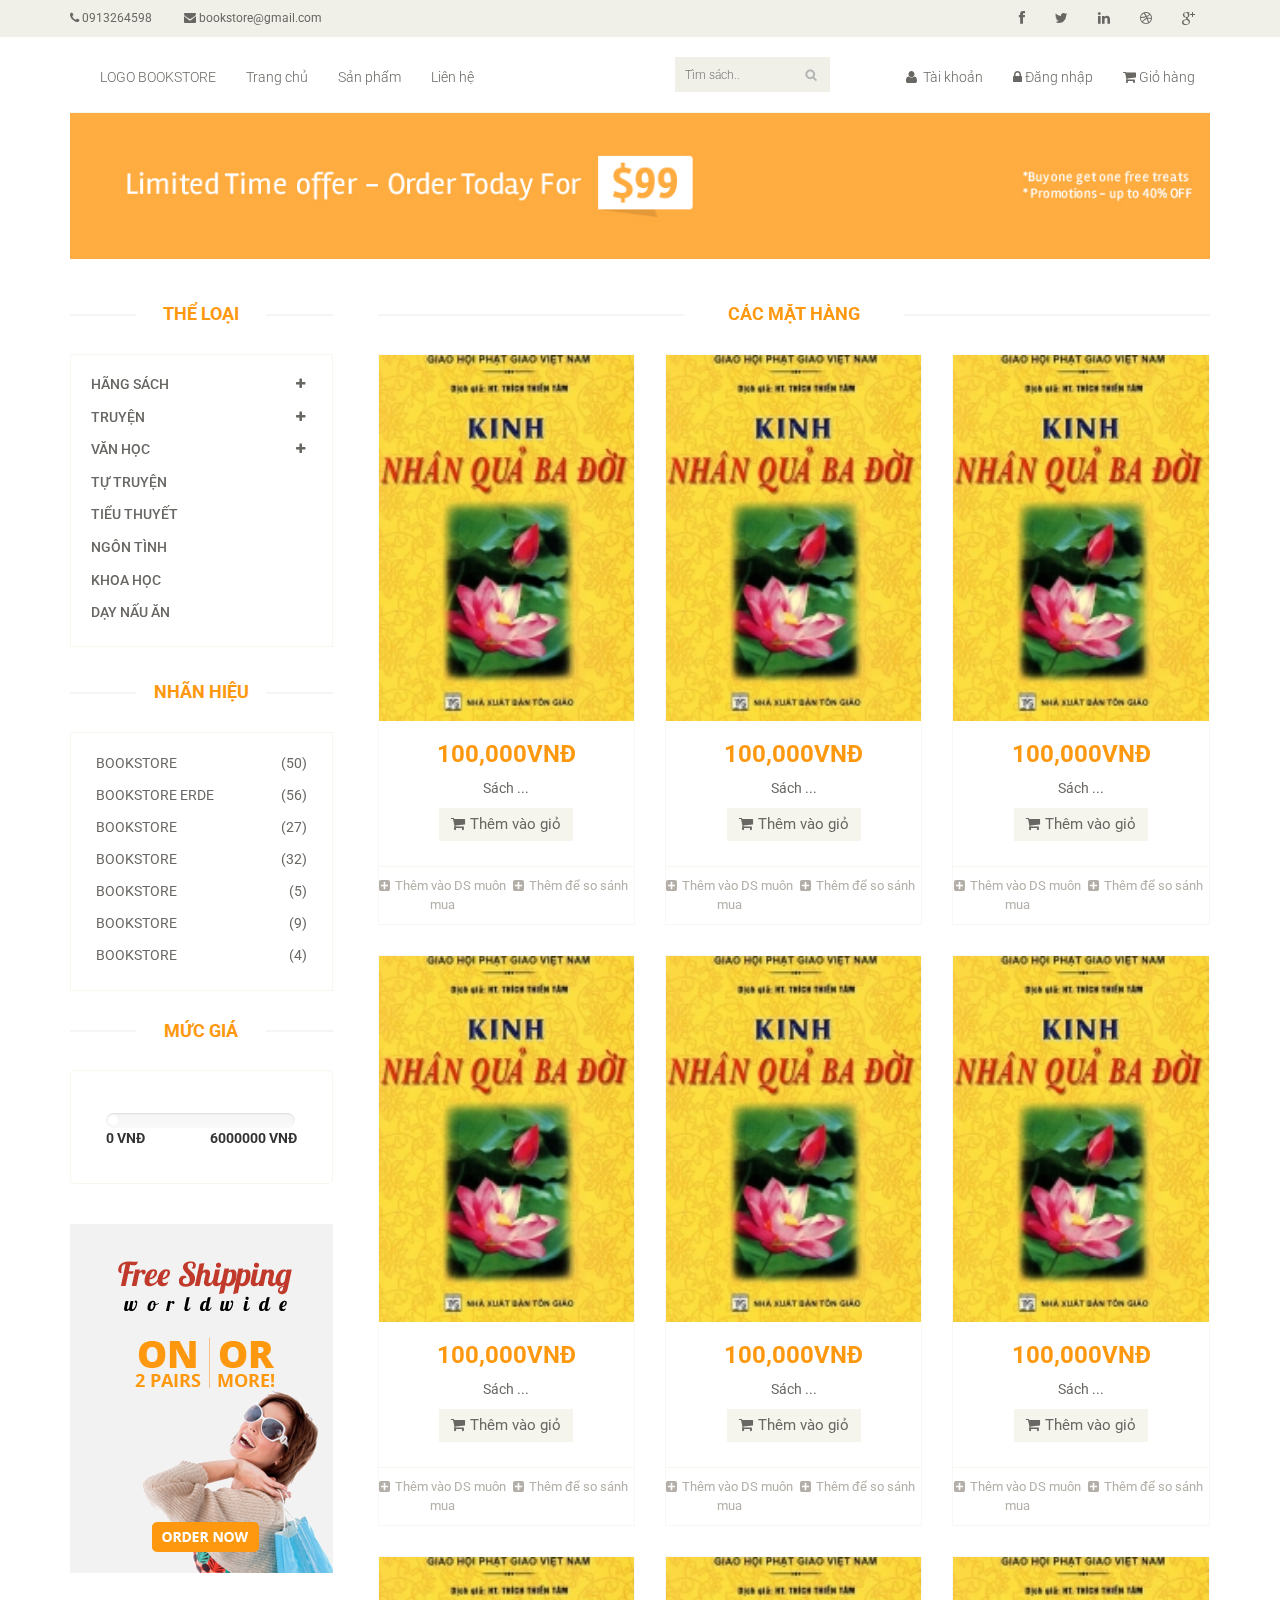
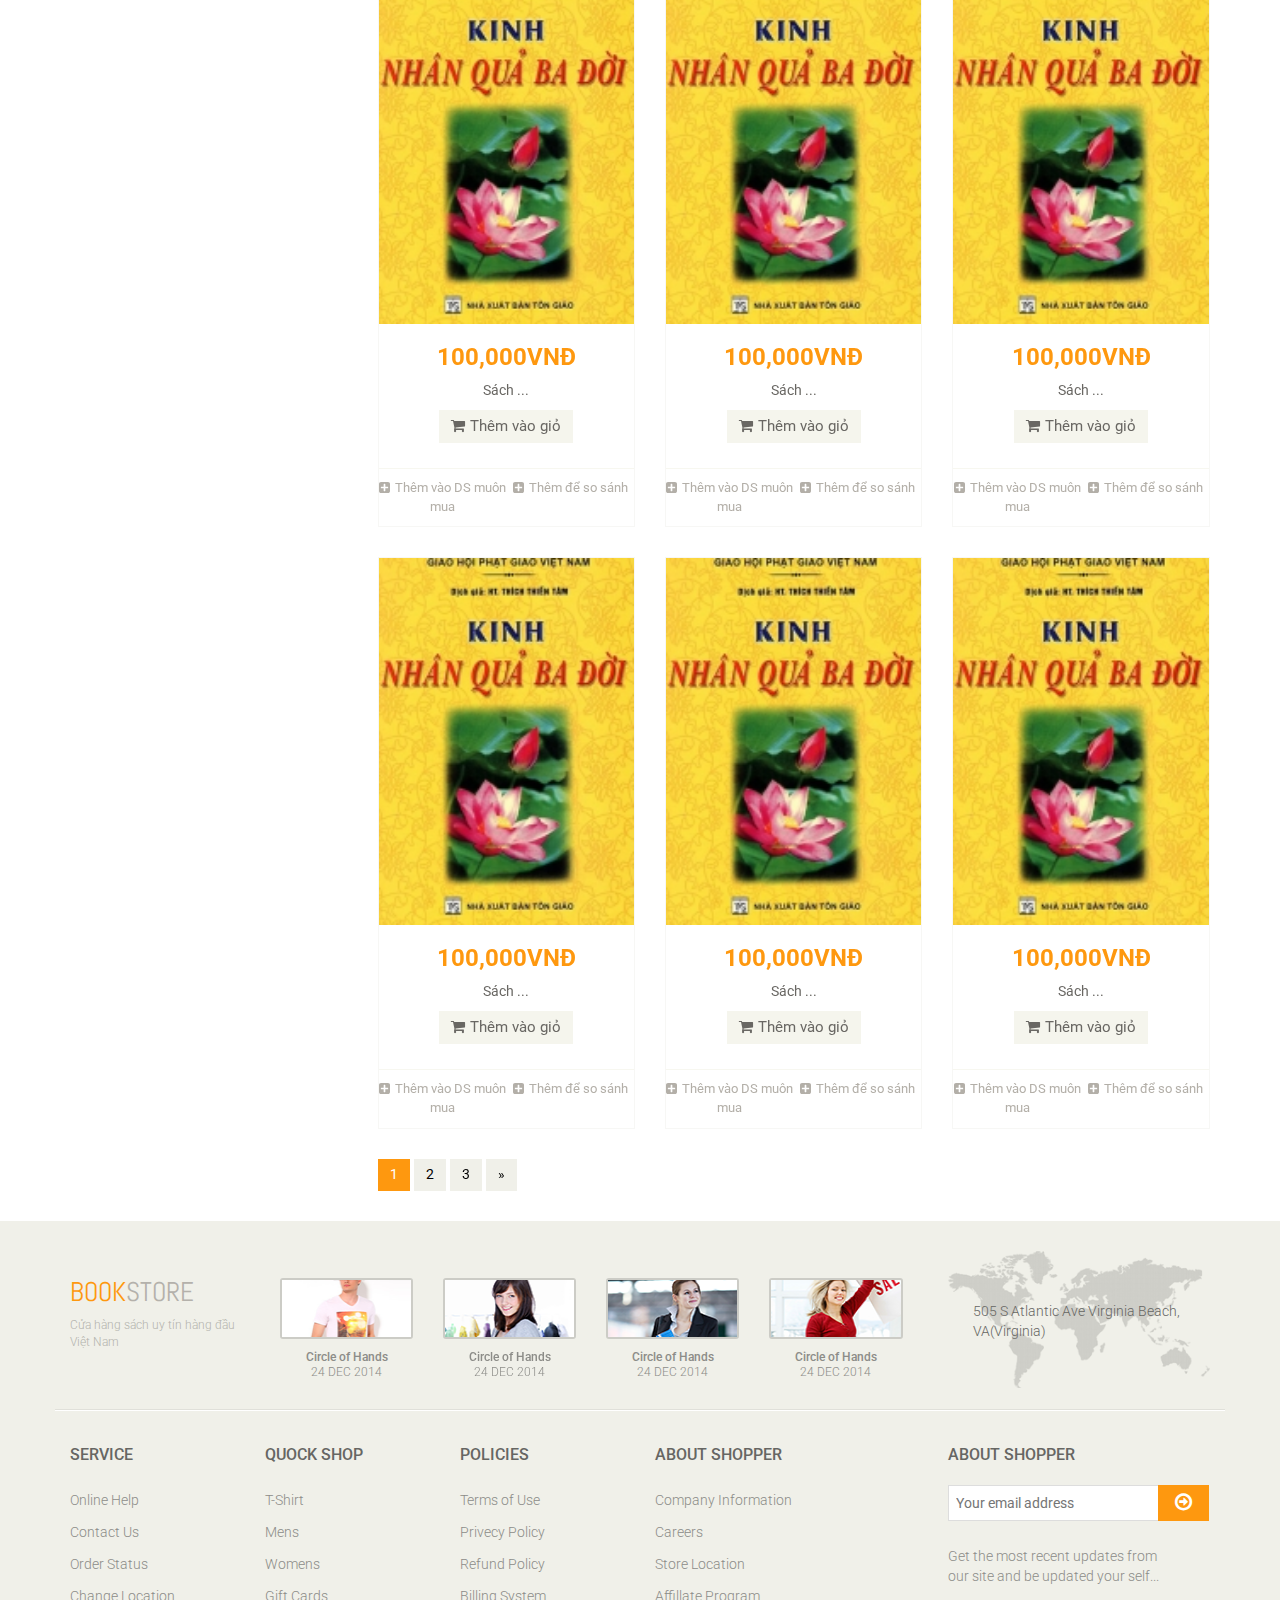
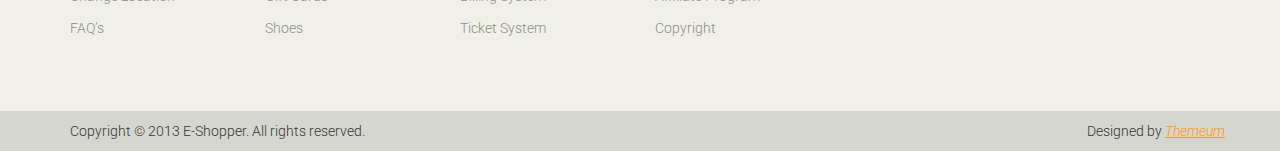
<file: products.html>
<!DOCTYPE html>
<html lang="en">
<head>
    <meta charset="utf-8">
    <meta name="viewport" content="width=device-width, initial-scale=1.0">
    <meta name="description" content="">
    <meta name="author" content="">
    <title>Book Store</title>
    <link href="css/bootstrap.min.css" rel="stylesheet">
    <link href="css/font-awesome.min.css" rel="stylesheet">
    <link href="css/prettyPhoto.css" rel="stylesheet">
    <link href="css/price-range.css" rel="stylesheet">
    <link href="css/animate.css" rel="stylesheet">
	<link href="css/main.css" rel="stylesheet">
	<link href="css/responsive.css" rel="stylesheet">
    <!--[if lt IE 9]>
    <script src="js/html5shiv.js"></script>
    <script src="js/respond.min.js"></script>
    <![endif]-->       
    <link rel="shortcut icon" href="images/ico/favicon.ico">
    <link rel="apple-touch-icon-precomposed" sizes="144x144" href="images/ico/apple-touch-icon-144-precomposed.png">
    <link rel="apple-touch-icon-precomposed" sizes="114x114" href="images/ico/apple-touch-icon-114-precomposed.png">
    <link rel="apple-touch-icon-precomposed" sizes="72x72" href="images/ico/apple-touch-icon-72-precomposed.png">
    <link rel="apple-touch-icon-precomposed" href="images/ico/apple-touch-icon-57-precomposed.png">
</head><!--/head-->

<body>
	<header id="header"><!--header-->
		<div class="header_top"><!--header_top-->
			<div class="container">
				<div class="row">
					<div class="col-sm-6 ">
						<div class="contactinfo">
							<ul class="nav nav-pills">
								<li><a href=""><i class="fa fa-phone"></i> 0913264598</a></li>
								<li><a href=""><i class="fa fa-envelope"></i> bookstore@gmail.com</a></li>
							</ul>
						</div>
					</div>
					<div class="col-sm-6">
						<div class="social-icons pull-right">
							<ul class="nav navbar-nav">
								<li><a href=""><i class="fa fa-facebook"></i></a></li>
								<li><a href=""><i class="fa fa-twitter"></i></a></li>
								<li><a href=""><i class="fa fa-linkedin"></i></a></li>
								<li><a href=""><i class="fa fa-dribbble"></i></a></li>
								<li><a href=""><i class="fa fa-google-plus"></i></a></li>
							</ul>
						</div>
					</div>
				</div>
			</div>
		</div><!--/header_top-->
		
		<div class="header-middle"><!--header-middle-->
			<div class="container">
				<div class="row">
					<div class="col-sm-8">
						<div class="shop-menu pull-left">
							<ul class="nav navbar-nav">
								<li><a href="">LOGO BOOKSTORE</a></li>
								<li><a href="">Trang chủ</a></li>
								<li><a href="">Sản phẩm</a></li>
								<li><a href="">Liên hệ</a></li>
							</ul>
						</div>
						<div class="search_box pull-right">
							<input type="text" placeholder="Tìm sách.."/>
						</div>
					</div>
					<div class="col-sm-4">
						<div class="shop-menu pull-right">
							<ul class="nav navbar-nav">
								<li><a href=""><i class="fa fa-user"></i> Tài khoản</a></li>
								<li><a href="login.html"><i class="fa fa-lock"></i>Đăng nhập</a></li>
								<li><a href="cart.html"><i class="fa fa-shopping-cart"></i>Giỏ hàng</a></li>
							</ul>
						</div>
					</div>
				</div>
			</div>
		</div><!--/header-middle-->
	</header>
	
	<section id="advertisement">
		<div class="container">
			<img src="images/shop/advertisement.jpg" alt="" />
		</div>
	</section>
	
	<section>
		<div class="container">
			<div class="row">
				<div class="col-sm-3">
					<div class="left-sidebar">
						<h2>Thể loại</h2>
						<div class="panel-group category-products" id="accordian"><!--category-productsr-->
							<div class="panel panel-default">
								<div class="panel-heading">
									<h4 class="panel-title">
										<a data-toggle="collapse" data-parent="#accordian" href="#sportswear">
											<span class="badge pull-right"><i class="fa fa-plus"></i></span>
											HÃNG SÁCH
										</a>
									</h4>
								</div>
								<div id="sportswear" class="panel-collapse collapse">
									<div class="panel-body">
										<ul>
											<li><a href="">Kim Đồng </a></li>
											<li><a href="">Trẻ</a></li>
											<li><a href="">Tổng Hợp Tp.HCM </a></li>
											<li><a href="">Giáo Dục</a></li>
											<li><a href="">Lao Động </a></li>
										</ul>
									</div>
								</div>
							</div>
							<div class="panel panel-default">
								<div class="panel-heading">
									<h4 class="panel-title">
										<a data-toggle="collapse" data-parent="#accordian" href="#mens">
											<span class="badge pull-right"><i class="fa fa-plus"></i></span>
											TRUYỆN
										</a>
									</h4>
								</div>
								<div id="mens" class="panel-collapse collapse">
									<div class="panel-body">
										<ul>
											<li><a href="">Truyện Cười</a></li>
											<li><a href="">Truyện mà</a></li>
											<li><a href="">Truyện Ngụ Ngôn</a></li>
											<li><a href="">Truyện Ngắn</a></li>
										</ul>
									</div>
								</div>
							</div>
							
							<div class="panel panel-default">
								<div class="panel-heading">
									<h4 class="panel-title">
										<a data-toggle="collapse" data-parent="#accordian" href="#womens">
											<span class="badge pull-right"><i class="fa fa-plus"></i></span>
											VĂN HỌC
										</a>
									</h4>
								</div>
								<div id="womens" class="panel-collapse collapse">
									<div class="panel-body">
										<ul>
											<li><a href="">Truyện Kiều</a></li>
											<li><a href="">Lão Hạc</a></li>
											<li><a href="">Tắt Đèn</a></li>
											<li><a href="">Nhật Ký Trong Tù</a></li>
										</ul>
									</div>
								</div>
							</div>
							<div class="panel panel-default">
								<div class="panel-heading">
									<h4 class="panel-title"><a href="#">Tự Truyện</a></h4>
								</div>
							</div>
							<div class="panel panel-default">
								<div class="panel-heading">
									<h4 class="panel-title"><a href="#">Tiểu Thuyết</a></h4>
								</div>
							</div>
							<div class="panel panel-default">
								<div class="panel-heading">
									<h4 class="panel-title"><a href="#">Ngôn Tình</a></h4>
								</div>
							</div>
							<div class="panel panel-default">
								<div class="panel-heading">
									<h4 class="panel-title"><a href="#">Khoa Học</a></h4>
								</div>
							</div>
							<div class="panel panel-default">
								<div class="panel-heading">
									<h4 class="panel-title"><a href="#">Dạy Nấu Ăn</a></h4>
								</div>
							</div>
						</div><!--/category-productsr-->
					
						<div class="brands_products"><!--brands_products-->
							<h2>NHÃN HIỆU</h2>
							<div class="brands-name">
								<ul class="nav nav-pills nav-stacked">
									<li><a href=""> <span class="pull-right">(50)</span>BOOKSTORE</a></li>
									<li><a href=""> <span class="pull-right">(56)</span>BOOKSTORE Erde</a></li>
									<li><a href=""> <span class="pull-right">(27)</span>BOOKSTORE</a></li>
									<li><a href=""> <span class="pull-right">(32)</span>BOOKSTORE</a></li>
									<li><a href=""> <span class="pull-right">(5)</span>BOOKSTORE</a></li>
									<li><a href=""> <span class="pull-right">(9)</span>BOOKSTORE</a></li>
									<li><a href=""> <span class="pull-right">(4)</span>BOOKSTORE</a></li>
								</ul>
							</div>
						</div><!--/brands_products-->
						
						<div class="price-range"><!--price-range-->
							<h2>Mức Giá</h2>
							<div class="well">
								 <input type="text" class="span2" value="" data-slider-min="0" data-slider-max="6000000" data-slider-step="50000" data-slider-value="[250,450]" id="sl2" ><br />
								 <b>0 VNĐ</b> <b class="pull-right">6000000 VNĐ</b>
							</div>
						</div><!--/price-range-->
						
						<div class="shipping text-center"><!--shipping-->
							<img src="images/home/shipping.jpg" alt="" />
						</div><!--/shipping-->
						
					</div>
				</div>
				
				<div class="col-sm-9 padding-right">
					<div class="features_items"><!--features_items-->
						<h2 class="title text-center">Các mặt hàng</h2>
						<div class="col-sm-4">
							<div class="product-image-wrapper">
								<div class="single-products">
									<div class="productinfo text-center">
										<img src="images/shop/Anh1.jpg" alt="" />
										<h2>100,000VNĐ</h2>
										<p>Sách ...</p>
										<a href="#" class="btn btn-default add-to-cart"><i class="fa fa-shopping-cart"></i>Thêm vào giỏ</a>
									</div>
									<div class="product-overlay">
										<div class="overlay-content">
											<h2>100,000VNĐ</h2>
											<p>Sách ...</p>
											<a href="#" class="btn btn-default add-to-cart"><i class="fa fa-shopping-cart"></i>Thêm vào giỏ</a>
										</div>
									</div>
								</div>
								<div class="choose">
									<ul class="nav nav-pills nav-justified">
										<li><a href=""><i class="fa fa-plus-square"></i>Thêm vào DS muôn mua</a></li>
										<li><a href=""><i class="fa fa-plus-square"></i>Thêm để so sánh</a></li>
									</ul>
								</div>
							</div>
						</div>
						<div class="col-sm-4">
							<div class="product-image-wrapper">
								<div class="single-products">
									<div class="productinfo text-center">
										<img src="images/shop/Anh1.jpg" alt="" />
										<h2>100,000VNĐ</h2>
										<p>Sách ...</p>
										<a href="#" class="btn btn-default add-to-cart"><i class="fa fa-shopping-cart"></i>Thêm vào giỏ</a>
									</div>
									<div class="product-overlay">
										<div class="overlay-content">
											<h2>100,000VNĐ</h2>
											<p>Sách ...</p>
											<a href="#" class="btn btn-default add-to-cart"><i class="fa fa-shopping-cart"></i>Thêm vào giỏ</a>
										</div>
									</div>
								</div>
								<div class="choose">
									<ul class="nav nav-pills nav-justified">
										<li><a href=""><i class="fa fa-plus-square"></i>Thêm vào DS muôn mua</a></li>
										<li><a href=""><i class="fa fa-plus-square"></i>Thêm để so sánh</a></li>
									</ul>
								</div>
							</div>
						</div><div class="col-sm-4">
							<div class="product-image-wrapper">
								<div class="single-products">
									<div class="productinfo text-center">
										<img src="images/shop/Anh1.jpg" alt="" />
										<h2>100,000VNĐ</h2>
										<p>Sách ...</p>
										<a href="#" class="btn btn-default add-to-cart"><i class="fa fa-shopping-cart"></i>Thêm vào giỏ</a>
									</div>
									<div class="product-overlay">
										<div class="overlay-content">
											<h2>100,000VNĐ</h2>
											<p>Sách ...</p>
											<a href="#" class="btn btn-default add-to-cart"><i class="fa fa-shopping-cart"></i>Thêm vào giỏ</a>
										</div>
									</div>
								</div>
								<div class="choose">
									<ul class="nav nav-pills nav-justified">
										<li><a href=""><i class="fa fa-plus-square"></i>Thêm vào DS muôn mua</a></li>
										<li><a href=""><i class="fa fa-plus-square"></i>Thêm để so sánh</a></li>
									</ul>
								</div>
							</div>
						</div><div class="col-sm-4">
							<div class="product-image-wrapper">
								<div class="single-products">
									<div class="productinfo text-center">
										<img src="images/shop/Anh1.jpg" alt="" />
										<h2>100,000VNĐ</h2>
										<p>Sách ...</p>
										<a href="#" class="btn btn-default add-to-cart"><i class="fa fa-shopping-cart"></i>Thêm vào giỏ</a>
									</div>
									<div class="product-overlay">
										<div class="overlay-content">
											<h2>100,000VNĐ</h2>
											<p>Sách ...</p>
											<a href="#" class="btn btn-default add-to-cart"><i class="fa fa-shopping-cart"></i>Thêm vào giỏ</a>
										</div>
									</div>
								</div>
								<div class="choose">
									<ul class="nav nav-pills nav-justified">
										<li><a href=""><i class="fa fa-plus-square"></i>Thêm vào DS muôn mua</a></li>
										<li><a href=""><i class="fa fa-plus-square"></i>Thêm để so sánh</a></li>
									</ul>
								</div>
							</div>
						</div><div class="col-sm-4">
							<div class="product-image-wrapper">
								<div class="single-products">
									<div class="productinfo text-center">
										<img src="images/shop/Anh1.jpg" alt="" />
										<h2>100,000VNĐ</h2>
										<p>Sách ...</p>
										<a href="#" class="btn btn-default add-to-cart"><i class="fa fa-shopping-cart"></i>Thêm vào giỏ</a>
									</div>
									<div class="product-overlay">
										<div class="overlay-content">
											<h2>100,000VNĐ</h2>
											<p>Sách ...</p>
											<a href="#" class="btn btn-default add-to-cart"><i class="fa fa-shopping-cart"></i>Thêm vào giỏ</a>
										</div>
									</div>
								</div>
								<div class="choose">
									<ul class="nav nav-pills nav-justified">
										<li><a href=""><i class="fa fa-plus-square"></i>Thêm vào DS muôn mua</a></li>
										<li><a href=""><i class="fa fa-plus-square"></i>Thêm để so sánh</a></li>
									</ul>
								</div>
							</div>
						</div><div class="col-sm-4">
							<div class="product-image-wrapper">
								<div class="single-products">
									<div class="productinfo text-center">
										<img src="images/shop/Anh1.jpg" alt="" />
										<h2>100,000VNĐ</h2>
										<p>Sách ...</p>
										<a href="#" class="btn btn-default add-to-cart"><i class="fa fa-shopping-cart"></i>Thêm vào giỏ</a>
									</div>
									<div class="product-overlay">
										<div class="overlay-content">
											<h2>100,000VNĐ</h2>
											<p>Sách ...</p>
											<a href="#" class="btn btn-default add-to-cart"><i class="fa fa-shopping-cart"></i>Thêm vào giỏ</a>
										</div>
									</div>
								</div>
								<div class="choose">
									<ul class="nav nav-pills nav-justified">
										<li><a href=""><i class="fa fa-plus-square"></i>Thêm vào DS muôn mua</a></li>
										<li><a href=""><i class="fa fa-plus-square"></i>Thêm để so sánh</a></li>
									</ul>
								</div>
							</div>
						</div><div class="col-sm-4">
							<div class="product-image-wrapper">
								<div class="single-products">
									<div class="productinfo text-center">
										<img src="images/shop/Anh1.jpg" alt="" />
										<h2>100,000VNĐ</h2>
										<p>Sách ...</p>
										<a href="#" class="btn btn-default add-to-cart"><i class="fa fa-shopping-cart"></i>Thêm vào giỏ</a>
									</div>
									<div class="product-overlay">
										<div class="overlay-content">
											<h2>100,000VNĐ</h2>
											<p>Sách ...</p>
											<a href="#" class="btn btn-default add-to-cart"><i class="fa fa-shopping-cart"></i>Thêm vào giỏ</a>
										</div>
									</div>
								</div>
								<div class="choose">
									<ul class="nav nav-pills nav-justified">
										<li><a href=""><i class="fa fa-plus-square"></i>Thêm vào DS muôn mua</a></li>
										<li><a href=""><i class="fa fa-plus-square"></i>Thêm để so sánh</a></li>
									</ul>
								</div>
							</div>
						</div><div class="col-sm-4">
							<div class="product-image-wrapper">
								<div class="single-products">
									<div class="productinfo text-center">
										<img src="images/shop/Anh1.jpg" alt="" />
										<h2>100,000VNĐ</h2>
										<p>Sách ...</p>
										<a href="#" class="btn btn-default add-to-cart"><i class="fa fa-shopping-cart"></i>Thêm vào giỏ</a>
									</div>
									<div class="product-overlay">
										<div class="overlay-content">
											<h2>100,000VNĐ</h2>
											<p>Sách ...</p>
											<a href="#" class="btn btn-default add-to-cart"><i class="fa fa-shopping-cart"></i>Thêm vào giỏ</a>
										</div>
									</div>
								</div>
								<div class="choose">
									<ul class="nav nav-pills nav-justified">
										<li><a href=""><i class="fa fa-plus-square"></i>Thêm vào DS muôn mua</a></li>
										<li><a href=""><i class="fa fa-plus-square"></i>Thêm để so sánh</a></li>
									</ul>
								</div>
							</div>
						</div><div class="col-sm-4">
							<div class="product-image-wrapper">
								<div class="single-products">
									<div class="productinfo text-center">
										<img src="images/shop/Anh1.jpg" alt="" />
										<h2>100,000VNĐ</h2>
										<p>Sách ...</p>
										<a href="#" class="btn btn-default add-to-cart"><i class="fa fa-shopping-cart"></i>Thêm vào giỏ</a>
									</div>
									<div class="product-overlay">
										<div class="overlay-content">
											<h2>100,000VNĐ</h2>
											<p>Sách ...</p>
											<a href="#" class="btn btn-default add-to-cart"><i class="fa fa-shopping-cart"></i>Thêm vào giỏ</a>
										</div>
									</div>
								</div>
								<div class="choose">
									<ul class="nav nav-pills nav-justified">
										<li><a href=""><i class="fa fa-plus-square"></i>Thêm vào DS muôn mua</a></li>
										<li><a href=""><i class="fa fa-plus-square"></i>Thêm để so sánh</a></li>
									</ul>
								</div>
							</div>
						</div><div class="col-sm-4">
							<div class="product-image-wrapper">
								<div class="single-products">
									<div class="productinfo text-center">
										<img src="images/shop/Anh1.jpg" alt="" />
										<h2>100,000VNĐ</h2>
										<p>Sách ...</p>
										<a href="#" class="btn btn-default add-to-cart"><i class="fa fa-shopping-cart"></i>Thêm vào giỏ</a>
									</div>
									<div class="product-overlay">
										<div class="overlay-content">
											<h2>100,000VNĐ</h2>
											<p>Sách ...</p>
											<a href="#" class="btn btn-default add-to-cart"><i class="fa fa-shopping-cart"></i>Thêm vào giỏ</a>
										</div>
									</div>
								</div>
								<div class="choose">
									<ul class="nav nav-pills nav-justified">
										<li><a href=""><i class="fa fa-plus-square"></i>Thêm vào DS muôn mua</a></li>
										<li><a href=""><i class="fa fa-plus-square"></i>Thêm để so sánh</a></li>
									</ul>
								</div>
							</div>
						</div><div class="col-sm-4">
							<div class="product-image-wrapper">
								<div class="single-products">
									<div class="productinfo text-center">
										<img src="images/shop/Anh1.jpg" alt="" />
										<h2>100,000VNĐ</h2>
										<p>Sách ...</p>
										<a href="#" class="btn btn-default add-to-cart"><i class="fa fa-shopping-cart"></i>Thêm vào giỏ</a>
									</div>
									<div class="product-overlay">
										<div class="overlay-content">
											<h2>100,000VNĐ</h2>
											<p>Sách ...</p>
											<a href="#" class="btn btn-default add-to-cart"><i class="fa fa-shopping-cart"></i>Thêm vào giỏ</a>
										</div>
									</div>
								</div>
								<div class="choose">
									<ul class="nav nav-pills nav-justified">
										<li><a href=""><i class="fa fa-plus-square"></i>Thêm vào DS muôn mua</a></li>
										<li><a href=""><i class="fa fa-plus-square"></i>Thêm để so sánh</a></li>
									</ul>
								</div>
							</div>
						</div><div class="col-sm-4">
							<div class="product-image-wrapper">
								<div class="single-products">
									<div class="productinfo text-center">
										<img src="images/shop/Anh1.jpg" alt="" />
										<h2>100,000VNĐ</h2>
										<p>Sách ...</p>
										<a href="#" class="btn btn-default add-to-cart"><i class="fa fa-shopping-cart"></i>Thêm vào giỏ</a>
									</div>
									<div class="product-overlay">
										<div class="overlay-content">
											<h2>100,000VNĐ</h2>
											<p>Sách ...</p>
											<a href="#" class="btn btn-default add-to-cart"><i class="fa fa-shopping-cart"></i>Thêm vào giỏ</a>
										</div>
									</div>
								</div>
								<div class="choose">
									<ul class="nav nav-pills nav-justified">
										<li><a href=""><i class="fa fa-plus-square"></i>Thêm vào DS muôn mua</a></li>
										<li><a href=""><i class="fa fa-plus-square"></i>Thêm để so sánh</a></li>
									</ul>
								</div>
							</div>
						</div>
						<ul class="pagination">
							<li class="active"><a href="">1</a></li>
							<li><a href="">2</a></li>
							<li><a href="">3</a></li>
							<li><a href="">&raquo;</a></li>
						</ul>
					</div><!--features_items-->
				</div>
			</div>
		</div>
	</section>
	
	<footer id="footer"><!--Footer-->
		<div class="footer-top">
			<div class="container">
				<div class="row">
					<div class="col-sm-2">
						<div class="companyinfo">
							<h2><span>BOOK</span>STORE</h2>
							<p>Cửa hàng sách uy tín hàng đầu Việt Nam</p>
						</div>
					</div>
					<div class="col-sm-7">
						<div class="col-sm-3">
							<div class="video-gallery text-center">
								<a href="#">
									<div class="iframe-img">
										<img src="images/home/iframe1.png" alt="" />
									</div>
									<div class="overlay-icon">
										<i class="fa fa-play-circle-o"></i>
									</div>
								</a>
								<p>Circle of Hands</p>
								<h2>24 DEC 2014</h2>
							</div>
						</div>
						
						<div class="col-sm-3">
							<div class="video-gallery text-center">
								<a href="#">
									<div class="iframe-img">
										<img src="images/home/iframe2.png" alt="" />
									</div>
									<div class="overlay-icon">
										<i class="fa fa-play-circle-o"></i>
									</div>
								</a>
								<p>Circle of Hands</p>
								<h2>24 DEC 2014</h2>
							</div>
						</div>
						
						<div class="col-sm-3">
							<div class="video-gallery text-center">
								<a href="#">
									<div class="iframe-img">
										<img src="images/home/iframe3.png" alt="" />
									</div>
									<div class="overlay-icon">
										<i class="fa fa-play-circle-o"></i>
									</div>
								</a>
								<p>Circle of Hands</p>
								<h2>24 DEC 2014</h2>
							</div>
						</div>
						
						<div class="col-sm-3">
							<div class="video-gallery text-center">
								<a href="#">
									<div class="iframe-img">
										<img src="images/home/iframe4.png" alt="" />
									</div>
									<div class="overlay-icon">
										<i class="fa fa-play-circle-o"></i>
									</div>
								</a>
								<p>Circle of Hands</p>
								<h2>24 DEC 2014</h2>
							</div>
						</div>
					</div>
					<div class="col-sm-3">
						<div class="address">
							<img src="images/home/map.png" alt="" />
							<p>505 S Atlantic Ave Virginia Beach, VA(Virginia)</p>
						</div>
					</div>
				</div>
			</div>
		</div>
		
		<div class="footer-widget">
			<div class="container">
				<div class="row">
					<div class="col-sm-2">
						<div class="single-widget">
							<h2>Service</h2>
							<ul class="nav nav-pills nav-stacked">
								<li><a href="">Online Help</a></li>
								<li><a href="">Contact Us</a></li>
								<li><a href="">Order Status</a></li>
								<li><a href="">Change Location</a></li>
								<li><a href="">FAQ’s</a></li>
							</ul>
						</div>
					</div>
					<div class="col-sm-2">
						<div class="single-widget">
							<h2>Quock Shop</h2>
							<ul class="nav nav-pills nav-stacked">
								<li><a href="">T-Shirt</a></li>
								<li><a href="">Mens</a></li>
								<li><a href="">Womens</a></li>
								<li><a href="">Gift Cards</a></li>
								<li><a href="">Shoes</a></li>
							</ul>
						</div>
					</div>
					<div class="col-sm-2">
						<div class="single-widget">
							<h2>Policies</h2>
							<ul class="nav nav-pills nav-stacked">
								<li><a href="">Terms of Use</a></li>
								<li><a href="">Privecy Policy</a></li>
								<li><a href="">Refund Policy</a></li>
								<li><a href="">Billing System</a></li>
								<li><a href="">Ticket System</a></li>
							</ul>
						</div>
					</div>
					<div class="col-sm-2">
						<div class="single-widget">
							<h2>About Shopper</h2>
							<ul class="nav nav-pills nav-stacked">
								<li><a href="">Company Information</a></li>
								<li><a href="">Careers</a></li>
								<li><a href="">Store Location</a></li>
								<li><a href="">Affillate Program</a></li>
								<li><a href="">Copyright</a></li>
							</ul>
						</div>
					</div>
					<div class="col-sm-3 col-sm-offset-1">
						<div class="single-widget">
							<h2>About Shopper</h2>
							<form action="#" class="searchform">
								<input type="text" placeholder="Your email address" />
								<button type="submit" class="btn btn-default"><i class="fa fa-arrow-circle-o-right"></i></button>
								<p>Get the most recent updates from <br />our site and be updated your self...</p>
							</form>
						</div>
					</div>
					
				</div>
			</div>
		</div>
		
		<div class="footer-bottom">
			<div class="container">
				<div class="row">
					<p class="pull-left">Copyright © 2013 E-Shopper. All rights reserved.</p>
					<p class="pull-right">Designed by <span><a target="_blank" href="http://www.themeum.com">Themeum</a></span></p>
				</div>
			</div>
		</div>
		
	</footer><!--/Footer-->
	

  
    <script src="js/jquery.js"></script>
	<script src="js/price-range.js"></script>
    <script src="js/jquery.scrollUp.min.js"></script>
	<script src="js/bootstrap.min.js"></script>
    <script src="js/jquery.prettyPhoto.js"></script>
    <script src="js/main.js"></script>
</body>
</html>
</file>
<file: css/prettyPhoto.css>
div.pp_default .pp_top,div.pp_default .pp_top .pp_middle,div.pp_default .pp_top .pp_left,div.pp_default .pp_top .pp_right,div.pp_default .pp_bottom,div.pp_default .pp_bottom .pp_left,div.pp_default .pp_bottom .pp_middle,div.pp_default .pp_bottom .pp_right{height:13px}
div.pp_default .pp_top .pp_left{background:url(../images/prettyPhoto/default/sprite.png) -78px -93px no-repeat}
div.pp_default .pp_top .pp_middle{background:url(../images/prettyPhoto/default/sprite_x.png) top left repeat-x}
div.pp_default .pp_top .pp_right{background:url(../images/prettyPhoto/default/sprite.png) -112px -93px no-repeat}
div.pp_default .pp_content .ppt{color:#f8f8f8}
div.pp_default .pp_content_container .pp_left{background:url(../images/prettyPhoto/default/sprite_y.png) -7px 0 repeat-y;padding-left:13px}
div.pp_default .pp_content_container .pp_right{background:url(../images/prettyPhoto/default/sprite_y.png) top right repeat-y;padding-right:13px}
div.pp_default .pp_next:hover{background:url(../images/prettyPhoto/default/sprite_next.png) center right no-repeat;cursor:pointer}
div.pp_default .pp_previous:hover{background:url(../images/prettyPhoto/default/sprite_prev.png) center left no-repeat;cursor:pointer}
div.pp_default .pp_expand{background:url(../images/prettyPhoto/default/sprite.png) 0 -29px no-repeat;cursor:pointer;width:28px;height:28px}
div.pp_default .pp_expand:hover{background:url(../images/prettyPhoto/default/sprite.png) 0 -56px no-repeat;cursor:pointer}
div.pp_default .pp_contract{background:url(../images/prettyPhoto/default/sprite.png) 0 -84px no-repeat;cursor:pointer;width:28px;height:28px}
div.pp_default .pp_contract:hover{background:url(../images/prettyPhoto/default/sprite.png) 0 -113px no-repeat;cursor:pointer}
div.pp_default .pp_close{width:30px;height:30px;background:url(../images/prettyPhoto/default/sprite.png) 2px 1px no-repeat;cursor:pointer}
div.pp_default .pp_gallery ul li a{background:url(../images/prettyPhoto/default/default_thumb.png) center center #f8f8f8;border:1px solid #aaa}
div.pp_default .pp_social{margin-top:7px}
div.pp_default .pp_gallery a.pp_arrow_previous,div.pp_default .pp_gallery a.pp_arrow_next{position:static;left:auto}
div.pp_default .pp_nav .pp_play,div.pp_default .pp_nav .pp_pause{background:url(../images/prettyPhoto/default/sprite.png) -51px 1px no-repeat;height:30px;width:30px}
div.pp_default .pp_nav .pp_pause{background-position:-51px -29px}
div.pp_default a.pp_arrow_previous,div.pp_default a.pp_arrow_next{background:url(../images/prettyPhoto/default/sprite.png) -31px -3px no-repeat;height:20px;width:20px;margin:4px 0 0}
div.pp_default a.pp_arrow_next{left:52px;background-position:-82px -3px}
div.pp_default .pp_content_container .pp_details{margin-top:5px}
div.pp_default .pp_nav{clear:none;height:30px;width:110px;position:relative}
div.pp_default .pp_nav .currentTextHolder{font-family:Georgia;font-style:italic;color:#999;font-size:11px;left:75px;line-height:25px;position:absolute;top:2px;margin:0;padding:0 0 0 10px}
div.pp_default .pp_close:hover,div.pp_default .pp_nav .pp_play:hover,div.pp_default .pp_nav .pp_pause:hover,div.pp_default .pp_arrow_next:hover,div.pp_default .pp_arrow_previous:hover{opacity:0.7}
div.pp_default .pp_description{font-size:11px;font-weight:700;line-height:14px;margin:5px 50px 5px 0}
div.pp_default .pp_bottom .pp_left{background:url(../images/prettyPhoto/default/sprite.png) -78px -127px no-repeat}
div.pp_default .pp_bottom .pp_middle{background:url(../images/prettyPhoto/default/sprite_x.png) bottom left repeat-x}
div.pp_default .pp_bottom .pp_right{background:url(../images/prettyPhoto/default/sprite.png) -112px -127px no-repeat}
div.pp_default .pp_loaderIcon{background:url(../images/prettyPhoto/default/loader.gif) center center no-repeat}
div.light_rounded .pp_top .pp_left{background:url(../images/prettyPhoto/light_rounded/sprite.png) -88px -53px no-repeat}
div.light_rounded .pp_top .pp_right{background:url(../images/prettyPhoto/light_rounded/sprite.png) -110px -53px no-repeat}
div.light_rounded .pp_next:hover{background:url(../images/prettyPhoto/light_rounded/btnNext.png) center right no-repeat;cursor:pointer}
div.light_rounded .pp_previous:hover{background:url(../images/prettyPhoto/light_rounded/btnPrevious.png) center left no-repeat;cursor:pointer}
div.light_rounded .pp_expand{background:url(../images/prettyPhoto/light_rounded/sprite.png) -31px -26px no-repeat;cursor:pointer}
div.light_rounded .pp_expand:hover{background:url(../images/prettyPhoto/light_rounded/sprite.png) -31px -47px no-repeat;cursor:pointer}
div.light_rounded .pp_contract{background:url(../images/prettyPhoto/light_rounded/sprite.png) 0 -26px no-repeat;cursor:pointer}
div.light_rounded .pp_contract:hover{background:url(../images/prettyPhoto/light_rounded/sprite.png) 0 -47px no-repeat;cursor:pointer}
div.light_rounded .pp_close{width:75px;height:22px;background:url(../images/prettyPhoto/light_rounded/sprite.png) -1px -1px no-repeat;cursor:pointer}
div.light_rounded .pp_nav .pp_play{background:url(../images/prettyPhoto/light_rounded/sprite.png) -1px -100px no-repeat;height:15px;width:14px}
div.light_rounded .pp_nav .pp_pause{background:url(../images/prettyPhoto/light_rounded/sprite.png) -24px -100px no-repeat;height:15px;width:14px}
div.light_rounded .pp_arrow_previous{background:url(../images/prettyPhoto/light_rounded/sprite.png) 0 -71px no-repeat}
div.light_rounded .pp_arrow_next{background:url(../images/prettyPhoto/light_rounded/sprite.png) -22px -71px no-repeat}
div.light_rounded .pp_bottom .pp_left{background:url(../images/prettyPhoto/light_rounded/sprite.png) -88px -80px no-repeat}
div.light_rounded .pp_bottom .pp_right{background:url(../images/prettyPhoto/light_rounded/sprite.png) -110px -80px no-repeat}
div.dark_rounded .pp_top .pp_left{background:url(../images/prettyPhoto/dark_rounded/sprite.png) -88px -53px no-repeat}
div.dark_rounded .pp_top .pp_right{background:url(../images/prettyPhoto/dark_rounded/sprite.png) -110px -53px no-repeat}
div.dark_rounded .pp_content_container .pp_left{background:url(../images/prettyPhoto/dark_rounded/contentPattern.png) top left repeat-y}
div.dark_rounded .pp_content_container .pp_right{background:url(../images/prettyPhoto/dark_rounded/contentPattern.png) top right repeat-y}
div.dark_rounded .pp_next:hover{background:url(../images/prettyPhoto/dark_rounded/btnNext.png) center right no-repeat;cursor:pointer}
div.dark_rounded .pp_previous:hover{background:url(../images/prettyPhoto/dark_rounded/btnPrevious.png) center left no-repeat;cursor:pointer}
div.dark_rounded .pp_expand{background:url(../images/prettyPhoto/dark_rounded/sprite.png) -31px -26px no-repeat;cursor:pointer}
div.dark_rounded .pp_expand:hover{background:url(../images/prettyPhoto/dark_rounded/sprite.png) -31px -47px no-repeat;cursor:pointer}
div.dark_rounded .pp_contract{background:url(../images/prettyPhoto/dark_rounded/sprite.png) 0 -26px no-repeat;cursor:pointer}
div.dark_rounded .pp_contract:hover{background:url(../images/prettyPhoto/dark_rounded/sprite.png) 0 -47px no-repeat;cursor:pointer}
div.dark_rounded .pp_close{width:75px;height:22px;background:url(../images/prettyPhoto/dark_rounded/sprite.png) -1px -1px no-repeat;cursor:pointer}
div.dark_rounded .pp_description{margin-right:85px;color:#fff}
div.dark_rounded .pp_nav .pp_play{background:url(../images/prettyPhoto/dark_rounded/sprite.png) -1px -100px no-repeat;height:15px;width:14px}
div.dark_rounded .pp_nav .pp_pause{background:url(../images/prettyPhoto/dark_rounded/sprite.png) -24px -100px no-repeat;height:15px;width:14px}
div.dark_rounded .pp_arrow_previous{background:url(../images/prettyPhoto/dark_rounded/sprite.png) 0 -71px no-repeat}
div.dark_rounded .pp_arrow_next{background:url(../images/prettyPhoto/dark_rounded/sprite.png) -22px -71px no-repeat}
div.dark_rounded .pp_bottom .pp_left{background:url(../images/prettyPhoto/dark_rounded/sprite.png) -88px -80px no-repeat}
div.dark_rounded .pp_bottom .pp_right{background:url(../images/prettyPhoto/dark_rounded/sprite.png) -110px -80px no-repeat}
div.dark_rounded .pp_loaderIcon{background:url(../images/prettyPhoto/dark_rounded/loader.gif) center center no-repeat}
div.dark_square .pp_left,div.dark_square .pp_middle,div.dark_square .pp_right,div.dark_square .pp_content{background:#000}
div.dark_square .pp_description{color:#fff;margin:0 85px 0 0}
div.dark_square .pp_loaderIcon{background:url(../images/prettyPhoto/dark_square/loader.gif) center center no-repeat}
div.dark_square .pp_expand{background:url(../images/prettyPhoto/dark_square/sprite.png) -31px -26px no-repeat;cursor:pointer}
div.dark_square .pp_expand:hover{background:url(../images/prettyPhoto/dark_square/sprite.png) -31px -47px no-repeat;cursor:pointer}
div.dark_square .pp_contract{background:url(../images/prettyPhoto/dark_square/sprite.png) 0 -26px no-repeat;cursor:pointer}
div.dark_square .pp_contract:hover{background:url(../images/prettyPhoto/dark_square/sprite.png) 0 -47px no-repeat;cursor:pointer}
div.dark_square .pp_close{width:75px;height:22px;background:url(../images/prettyPhoto/dark_square/sprite.png) -1px -1px no-repeat;cursor:pointer}
div.dark_square .pp_nav{clear:none}
div.dark_square .pp_nav .pp_play{background:url(../images/prettyPhoto/dark_square/sprite.png) -1px -100px no-repeat;height:15px;width:14px}
div.dark_square .pp_nav .pp_pause{background:url(../images/prettyPhoto/dark_square/sprite.png) -24px -100px no-repeat;height:15px;width:14px}
div.dark_square .pp_arrow_previous{background:url(../images/prettyPhoto/dark_square/sprite.png) 0 -71px no-repeat}
div.dark_square .pp_arrow_next{background:url(../images/prettyPhoto/dark_square/sprite.png) -22px -71px no-repeat}
div.dark_square .pp_next:hover{background:url(../images/prettyPhoto/dark_square/btnNext.png) center right no-repeat;cursor:pointer}
div.dark_square .pp_previous:hover{background:url(../images/prettyPhoto/dark_square/btnPrevious.png) center left no-repeat;cursor:pointer}
div.light_square .pp_expand{background:url(../images/prettyPhoto/light_square/sprite.png) -31px -26px no-repeat;cursor:pointer}
div.light_square .pp_expand:hover{background:url(../images/prettyPhoto/light_square/sprite.png) -31px -47px no-repeat;cursor:pointer}
div.light_square .pp_contract{background:url(../images/prettyPhoto/light_square/sprite.png) 0 -26px no-repeat;cursor:pointer}
div.light_square .pp_contract:hover{background:url(../images/prettyPhoto/light_square/sprite.png) 0 -47px no-repeat;cursor:pointer}
div.light_square .pp_close{width:75px;height:22px;background:url(../images/prettyPhoto/light_square/sprite.png) -1px -1px no-repeat;cursor:pointer}
div.light_square .pp_nav .pp_play{background:url(../images/prettyPhoto/light_square/sprite.png) -1px -100px no-repeat;height:15px;width:14px}
div.light_square .pp_nav .pp_pause{background:url(../images/prettyPhoto/light_square/sprite.png) -24px -100px no-repeat;height:15px;width:14px}
div.light_square .pp_arrow_previous{background:url(../images/prettyPhoto/light_square/sprite.png) 0 -71px no-repeat}
div.light_square .pp_arrow_next{background:url(../images/prettyPhoto/light_square/sprite.png) -22px -71px no-repeat}
div.light_square .pp_next:hover{background:url(../images/prettyPhoto/light_square/btnNext.png) center right no-repeat;cursor:pointer}
div.light_square .pp_previous:hover{background:url(../images/prettyPhoto/light_square/btnPrevious.png) center left no-repeat;cursor:pointer}
div.facebook .pp_top .pp_left{background:url(../images/prettyPhoto/facebook/sprite.png) -88px -53px no-repeat}
div.facebook .pp_top .pp_middle{background:url(../images/prettyPhoto/facebook/contentPatternTop.png) top left repeat-x}
div.facebook .pp_top .pp_right{background:url(../images/prettyPhoto/facebook/sprite.png) -110px -53px no-repeat}
div.facebook .pp_content_container .pp_left{background:url(../images/prettyPhoto/facebook/contentPatternLeft.png) top left repeat-y}
div.facebook .pp_content_container .pp_right{background:url(../images/prettyPhoto/facebook/contentPatternRight.png) top right repeat-y}
div.facebook .pp_expand{background:url(../images/prettyPhoto/facebook/sprite.png) -31px -26px no-repeat;cursor:pointer}
div.facebook .pp_expand:hover{background:url(../images/prettyPhoto/facebook/sprite.png) -31px -47px no-repeat;cursor:pointer}
div.facebook .pp_contract{background:url(../images/prettyPhoto/facebook/sprite.png) 0 -26px no-repeat;cursor:pointer}
div.facebook .pp_contract:hover{background:url(../images/prettyPhoto/facebook/sprite.png) 0 -47px no-repeat;cursor:pointer}
div.facebook .pp_close{width:22px;height:22px;background:url(../images/prettyPhoto/facebook/sprite.png) -1px -1px no-repeat;cursor:pointer}
div.facebook .pp_description{margin:0 37px 0 0}
div.facebook .pp_loaderIcon{background:url(../images/prettyPhoto/facebook/loader.gif) center center no-repeat}
div.facebook .pp_arrow_previous{background:url(../images/prettyPhoto/facebook/sprite.png) 0 -71px no-repeat;height:22px;margin-top:0;width:22px}
div.facebook .pp_arrow_previous.disabled{background-position:0 -96px;cursor:default}
div.facebook .pp_arrow_next{background:url(../images/prettyPhoto/facebook/sprite.png) -32px -71px no-repeat;height:22px;margin-top:0;width:22px}
div.facebook .pp_arrow_next.disabled{background-position:-32px -96px;cursor:default}
div.facebook .pp_nav{margin-top:0}
div.facebook .pp_nav p{font-size:15px;padding:0 3px 0 4px}
div.facebook .pp_nav .pp_play{background:url(../images/prettyPhoto/facebook/sprite.png) -1px -123px no-repeat;height:22px;width:22px}
div.facebook .pp_nav .pp_pause{background:url(../images/prettyPhoto/facebook/sprite.png) -32px -123px no-repeat;height:22px;width:22px}
div.facebook .pp_next:hover{background:url(../images/prettyPhoto/facebook/btnNext.png) center right no-repeat;cursor:pointer}
div.facebook .pp_previous:hover{background:url(../images/prettyPhoto/facebook/btnPrevious.png) center left no-repeat;cursor:pointer}
div.facebook .pp_bottom .pp_left{background:url(../images/prettyPhoto/facebook/sprite.png) -88px -80px no-repeat}
div.facebook .pp_bottom .pp_middle{background:url(../images/prettyPhoto/facebook/contentPatternBottom.png) top left repeat-x}
div.facebook .pp_bottom .pp_right{background:url(../images/prettyPhoto/facebook/sprite.png) -110px -80px no-repeat}
div.pp_pic_holder a:focus{outline:none}
div.pp_overlay{background:#000;display:none;left:0;position:absolute;top:0;width:100%;z-index:9500}
div.pp_pic_holder{display:none;position:absolute;width:100px;z-index:10000}
.pp_content{height:40px;min-width:40px}
* html .pp_content{width:40px}
.pp_content_container{position:relative;text-align:left;width:100%}
.pp_content_container .pp_left{padding-left:20px}
.pp_content_container .pp_right{padding-right:20px}
.pp_content_container .pp_details{float:left;margin:10px 0 2px}
.pp_description{display:none;margin:0}
.pp_social{float:left;margin:0}
.pp_social .facebook{float:left;margin-left:5px;width:55px;overflow:hidden}
.pp_social .twitter{float:left}
.pp_nav{clear:right;float:left;margin:3px 10px 0 0}
.pp_nav p{float:left;white-space:nowrap;margin:2px 4px}
.pp_nav .pp_play,.pp_nav .pp_pause{float:left;margin-right:4px;text-indent:-10000px}
a.pp_arrow_previous,a.pp_arrow_next{display:block;float:left;height:15px;margin-top:3px;overflow:hidden;text-indent:-10000px;width:14px}
.pp_hoverContainer{position:absolute;top:0;width:100%;z-index:2000}
.pp_gallery{display:none;left:50%;margin-top:-50px;position:absolute;z-index:10000}
.pp_gallery div{float:left;overflow:hidden;position:relative}
.pp_gallery ul{float:left;height:35px;position:relative;white-space:nowrap;margin:0 0 0 5px;padding:0}
.pp_gallery ul a{border:1px rgba(0,0,0,0.5) solid;display:block;float:left;height:33px;overflow:hidden}
.pp_gallery ul a img{border:0}
.pp_gallery li{display:block;float:left;margin:0 5px 0 0;padding:0}
.pp_gallery li.default a{background:url(../images/prettyPhoto/facebook/default_thumbnail.gif) 0 0 no-repeat;display:block;height:33px;width:50px}
.pp_gallery .pp_arrow_previous,.pp_gallery .pp_arrow_next{margin-top:7px!important}
a.pp_next{background:url(../images/prettyPhoto/light_rounded/btnNext.png) 10000px 10000px no-repeat;display:block;float:right;height:100%;text-indent:-10000px;width:49%}
a.pp_previous{background:url(../images/prettyPhoto/light_rounded/btnNext.png) 10000px 10000px no-repeat;display:block;float:left;height:100%;text-indent:-10000px;width:49%}
a.pp_expand,a.pp_contract{cursor:pointer;display:none;height:20px;position:absolute;right:30px;text-indent:-10000px;top:10px;width:20px;z-index:20000}
a.pp_close{position:absolute;right:0;top:0;display:block;line-height:22px;text-indent:-10000px}
.pp_loaderIcon{display:block;height:24px;left:50%;position:absolute;top:50%;width:24px;margin:-12px 0 0 -12px}
#pp_full_res{line-height:1!important}
#pp_full_res .pp_inline{text-align:left}
#pp_full_res .pp_inline p{margin:0 0 15px}
div.ppt{color:#fff;display:none;font-size:17px;z-index:9999;margin:0 0 5px 15px}
div.pp_default .pp_content,div.light_rounded .pp_content{background-color:#fff}
div.pp_default #pp_full_res .pp_inline,div.light_rounded .pp_content .ppt,div.light_rounded #pp_full_res .pp_inline,div.light_square .pp_content .ppt,div.light_square #pp_full_res .pp_inline,div.facebook .pp_content .ppt,div.facebook #pp_full_res .pp_inline{color:#000}
div.pp_default .pp_gallery ul li a:hover,div.pp_default .pp_gallery ul li.selected a,.pp_gallery ul a:hover,.pp_gallery li.selected a{border-color:#fff}
div.pp_default .pp_details,div.light_rounded .pp_details,div.dark_rounded .pp_details,div.dark_square .pp_details,div.light_square .pp_details,div.facebook .pp_details{position:relative}
div.light_rounded .pp_top .pp_middle,div.light_rounded .pp_content_container .pp_left,div.light_rounded .pp_content_container .pp_right,div.light_rounded .pp_bottom .pp_middle,div.light_square .pp_left,div.light_square .pp_middle,div.light_square .pp_right,div.light_square .pp_content,div.facebook .pp_content{background:#fff}
div.light_rounded .pp_description,div.light_square .pp_description{margin-right:85px}
div.light_rounded .pp_gallery a.pp_arrow_previous,div.light_rounded .pp_gallery a.pp_arrow_next,div.dark_rounded .pp_gallery a.pp_arrow_previous,div.dark_rounded .pp_gallery a.pp_arrow_next,div.dark_square .pp_gallery a.pp_arrow_previous,div.dark_square .pp_gallery a.pp_arrow_next,div.light_square .pp_gallery a.pp_arrow_previous,div.light_square .pp_gallery a.pp_arrow_next{margin-top:12px!important}
div.light_rounded .pp_arrow_previous.disabled,div.dark_rounded .pp_arrow_previous.disabled,div.dark_square .pp_arrow_previous.disabled,div.light_square .pp_arrow_previous.disabled{background-position:0 -87px;cursor:default}
div.light_rounded .pp_arrow_next.disabled,div.dark_rounded .pp_arrow_next.disabled,div.dark_square .pp_arrow_next.disabled,div.light_square .pp_arrow_next.disabled{background-position:-22px -87px;cursor:default}
div.light_rounded .pp_loaderIcon,div.light_square .pp_loaderIcon{background:url(../images/prettyPhoto/light_rounded/loader.gif) center center no-repeat}
div.dark_rounded .pp_top .pp_middle,div.dark_rounded .pp_content,div.dark_rounded .pp_bottom .pp_middle{background:url(../images/prettyPhoto/dark_rounded/contentPattern.png) top left repeat}
div.dark_rounded .currentTextHolder,div.dark_square .currentTextHolder{color:#c4c4c4}
div.dark_rounded #pp_full_res .pp_inline,div.dark_square #pp_full_res .pp_inline{color:#fff}
.pp_top,.pp_bottom{height:20px;position:relative}
* html .pp_top,* html .pp_bottom{padding:0 20px}
.pp_top .pp_left,.pp_bottom .pp_left{height:20px;left:0;position:absolute;width:20px}
.pp_top .pp_middle,.pp_bottom .pp_middle{height:20px;left:20px;position:absolute;right:20px}
* html .pp_top .pp_middle,* html .pp_bottom .pp_middle{left:0;position:static}
.pp_top .pp_right,.pp_bottom .pp_right{height:20px;left:auto;position:absolute;right:0;top:0;width:20px}
.pp_fade,.pp_gallery li.default a img{display:none}
</file>
<file: css/main.css>
﻿
/*************************
*******Typography******
**************************/
@import url(http://fonts.googleapis.com/css?family=Roboto:400,300,400italic,500,700,100);
@import url(http://fonts.googleapis.com/css?family=Open+Sans:400,800,300,600,700);
@import url(http://fonts.googleapis.com/css?family=Abel);

body {
  font-family: 'Roboto', sans-serif;
  background:;
  position: relative;
  font-weight:400px;
}

ul li {
  list-style: none;
}

a:hover {
outline: none;
text-decoration:none;
}

a:focus {
  outline:none;
  outline-offset: 0;
}

a {
  -webkit-transition: 300ms;
  -moz-transition: 300ms;
    -o-transition: 300ms;
    transition: 300ms;
}

h1, h2, h3, h4, h5, h6 {
  font-family: 'Roboto', sans-serif;
}

.btn:hover, 
.btn:focus{
  outline: none;
  box-shadow: none;
}

.navbar-toggle {
  background-color: #000;
}

a#scrollUp {
  bottom: 0px;
  right: 10px;
  padding: 5px 10px;
  background: #FE980F;
  color: #FFF;
  -webkit-animation: bounce 2s ease infinite;
  animation: bounce 2s ease infinite;
}

a#scrollUp i{
  font-size: 30px;
}


/*************************
*******Header CSS******
**************************/

.header_top {
  background: none repeat scroll 0 0 #F0F0E9;
}

.contactinfo ul li:first-child{
    margin-left: -15px;
}

.contactinfo ul li a{
  font-size: 12px;
  color: #696763;
  font-family: 'Roboto', sans-serif;
}


.contactinfo ul li a:hover{
	background:inherit;
}


.social-icons ul li a {
  border: 0 none;
  border-radius: 0;
  color: #696763;
  padding:0px;
}


.social-icons ul li{
	display:inline-block;
}

.social-icons ul li a i {
  padding: 11px 15px;
   transition: all 0.9s ease 0s;
  -moz-transition: all 0.9s ease 0s;
  -webkit-transition: all 0.9s ease 0s;
  -o-transition: all 0.9s ease 0s;
}

.social-icons ul li a i:hover{
  color: #fff;
   transition: all 0.9s ease 0s;
  -moz-transition: all 0.9s ease 0s;
  -webkit-transition: all 0.9s ease 0s;
  -o-transition: all 0.9s ease 0s;
}


.fa-facebook:hover {
  background: #0083C9;
}

.fa-twitter:hover  {
	background:#5BBCEC;
}

.fa-linkedin:hover  {
	background:#FF4518;
}

.fa-dribbble:hover  {
	background:#90C9DC;
}

.fa-google-plus:hover  {
	background:#CE3C2D;
}

.header-middle .container .row {
  border-bottom: 1px solid #f5f5f5;
  margin-left: 0;
  margin-right: 0;
  padding-bottom: 20px;
  padding-top: 20px;
}

.header-middle .container .row .col-sm-4{
  padding-left: 0;
}

.header-middle .container .row .col-sm-8 {
	padding-right:0;
}

.usa {
  border-radius: 0;
  color: #B4B1AB;
  font-size: 12px;
  margin-right: 20px;
  padding: 2px 15px;
  margin-top: 10px;
}

.usa:hover {
	background:#FE980F;
	color:#fff;
	border-color:#FE980F;
}

.usa:active, .usa.active {
  background: none repeat scroll 0 0 #FE980F;
  box-shadow: inherit;
  outline: 0 none;
}

.btn-group.open .dropdown-toggle {
  background: rgba(0, 0, 0, 0);
  box-shadow: none;
}

.dropdown-menu  li  a:hover, .dropdown-menu  li  a:focus {
  background-color: #FE980F;
  color: #FFFFFF;
  font-family: 'Roboto', sans-serif;
  text-decoration: none;
}


.shop-menu ul li {
	display:inline-block;
  padding-left: 15px;
  padding-right: 15px;
}

.shop-menu ul li:last-child {
  padding-right: 0;
}


.shop-menu ul li a {
  background: #FFFFFF;
  color: #696763;
  font-family: 'Roboto', sans-serif;
  font-size: 14px;
  font-weight: 300;
  padding:0;
  padding-right: 0;
  margin-top: 10px;
}


.shop-menu ul li a i{
	margin-right:3px;
}


.shop-menu ul li a:hover {
	color:#fe980f;
	background:#fff;
}


.header-bottom {
  padding-bottom: 30px;
  padding-top: 30px;
}

.navbar-collapse.collapse{
  padding-left: 0;
}

.mainmenu ul li{
  padding-right: 15px;
  padding-left: 15px;
}

.mainmenu ul li:first-child{
  padding-left: 0px;
}

.mainmenu ul li a {
	color: #696763;
	font-family: 'Roboto', sans-serif;
	font-size: 17px;
	font-weight: 300;
	padding: 0;
	padding-bottom: 10px;
}

.mainmenu ul li a:hover, .mainmenu ul li a.active,  .shop-menu ul li a.active{
	background:none;
	color:#fdb45e;
}

.search_box input {
  background: #F0F0E9;
  border: medium none;
  color: #B2B2B2;
  font-family: 'roboto';
  font-size: 12px;
  font-weight: 300;
  height: 35px;
  outline: medium none;
  padding-left: 10px;
  width: 155px;
  background-image: url(../images/home/searchicon.png);
  background-repeat: no-repeat;
  background-position: 130px;
}


/*  Dropdown menu*/

.navbar-header 
.navbar-toggle .icon-bar {
    background-color: #fff;
}


.nav.navbar-nav > li:hover > ul.sub-menu{
  display: block;
  -webkit-animation: fadeInUp 400ms;
  -moz-animation: fadeInUp 400ms;
  -ms-animation: fadeInUp 400ms;
  -o-animation: fadeInUp 400ms;
  animation: fadeInUp 400ms;
}

ul.sub-menu {
	position: absolute;
	top: 30px;
	left: 0;
	background: rgba(0, 0, 0, 0.6);
	list-style: none;
	padding: 0;
	margin: 0;
	width: 220px;
	-webkit-box-shadow: 0 3px 3px rgba(0, 0, 0, 0.1);
	box-shadow: 0 3px 3px rgba(0, 0, 0, 0.1);
	display: none;
	z-index: 999;
}

.dropdown ul.sub-menu li .active{
  color: #FDB45E;
  padding-left: 0;
}


.navbar-nav li ul.sub-menu li{
  padding: 10px 20px 0 ;
}

.navbar-nav li ul.sub-menu li:last-child{
  padding-bottom: 20px;
}

.navbar-nav li ul.sub-menu li a{
  color: #fff;
}

.navbar-nav li ul.sub-menu li a:hover{
    color: #FDB45E;
}

.fa-angle-down{
  padding-left: 5px; 
}

@-webkit-keyframes fadeInUp {
  0% {
    opacity: 0;
    -webkit-transform: translateY(20px);
    transform: translateY(20px);
  }

  100% {
    opacity: 1;
    -webkit-transform: translateY(0);
    transform: translateY(0);
  }
}
  
/*************************
*******Footer CSS******
**************************/

#footer {
  background: #F0F0E9;
}


.footer-top .container {
  border-bottom: 1px solid #E0E0DA;
  padding-bottom: 20px;
}

.companyinfo {
  margin-top: 57px;
}

.companyinfo h2 {
  color: #B4B1AB;
  font-family: abel;
  font-size: 27px;
  text-transform: uppercase;
}

.companyinfo h2  span{
  color:#FE980F;
}

.companyinfo p {
  color: #B3B3AD;
  font-family: 'Roboto', sans-serif;
  font-size: 12px;
  font-weight: 300;
}

.footer-top .col-sm-3{
  overflow: hidden;
}

.video-gallery {
  margin-top: 57px;
  position: inherit;
}

.video-gallery a img {
  height: 100%;
  width: 100%;
}

.iframe-img {
  position: relative;
  display: block;
  height: 61px;
  margin-bottom: 10px;
  border: 2px solid #CCCCC6;
  border-radius: 3px;
}

.overlay-icon {
  position: absolute;
  top: 0;
  width: 100%;
  height: 61px;
  background: #FE980F;
  border-radius: 3px;
  color: #FFF;
  font-size: 20px;
  line-height: 0;
  display: block;
  opacity: 0;
   -webkit-transition: 300ms;
  -moz-transition: 300ms;
    -o-transition: 300ms;
    transition: 300ms;
}

.overlay-icon i {
  position: relative;
  top: 50%;
  margin-top: -20px;
}

.video-gallery a:hover .overlay-icon{
  opacity: 1;
}

.video-gallery p {
  color: #8C8C88;
  font-family: 'Roboto', sans-serif;
  font-size: 12px;
  font-weight: 500;
  margin-bottom:0px;
}

.video-gallery  h2 {
  color: #8c8c88;
  font-family: 'Roboto', sans-serif;
  font-size: 12px;
  font-weight: 300;
  text-transform:uppercase;
  margin-top:0px;
}


.address {
  margin-top: 30px;
  position: relative;
  overflow: hidden;
}
.address  img {
	width:100%;
}

.address p {
  color: #666663;
  font-family: 'Roboto', sans-serif;
  font-size: 14px;
  font-weight: 300;
  left: 25px;
  position: absolute;
  top: 50px;
}

.footer-widget {
  margin-bottom: 68px;
}

.footer-widget .container {
  border-top: 1px solid #FFFFFF;
  padding-top: 15px;
}

.single-widget h2 {
  color: #666663;
  font-family: 'Roboto', sans-serif;
  font-size: 16px;
  font-weight: 500;
  margin-bottom: 22px;
  text-transform: uppercase;
}

.single-widget h2 i{
	margin-right:15px;
}

.single-widget ul li a{
	color: #8C8C88;
	font-family: 'Roboto', sans-serif;
	font-size: 14px;
	font-weight: 300;
	padding: 5px 0;
}

.single-widget ul li a i {
  margin-right: 18px;
}

.single-widget ul li a:hover{
	background:none;
	color:#FE980F;
}


.searchform input {
  border: 1px solid #DDDDDD;
  color: #CCCCC6;
  font-family: 'Roboto', sans-serif;
  font-size: 14px;
  margin-top: 0;
  outline: medium none;
  padding: 7px;
  width: 212px;
}


.searchform button {
  background: #FE980F;
  border: medium none;
  border-radius: 0;
  margin-left: -5px;
  margin-top: -3px;
  padding: 7px 17px;
}

.searchform button i {
  color: #FFFFFF;
  font-size: 20px;
}

.searchform  button:hover, 
.searchform  button:focus{
	background-color:#FE980F;
}

.searchform p {
  color: #8C8C88;
  font-family: 'Roboto', sans-serif;
  font-size: 14px;
  font-weight: 300;
  margin-top: 25px;
}

.footer-bottom {
  background: #D6D6D0;
  padding-top: 10px;
}

.footer-bottom p {
  color: #363432;
  font-family: 'Roboto', sans-serif;
  font-weight: 300;
  margin-left: 15px;
}

.footer-bottom p span a {
  color: #FE980F;
  font-style: italic;
  text-decoration: underline;
}


/*************************
******* Home ******
**************************/


#slider {
  padding-bottom: 45px;
}

.carousel-indicators li {
  background: #C4C4BE;
}

.carousel-indicators li.active {
	  background: #FE980F;
}

.item {
  padding-left: 100px;
}


.pricing {
  position: absolute;
  right: 40%;
  top: 52%;
}

.girl {
  margin-left: 0;
}

.item h1 {
  color: #B4B1AB;
  font-family: abel;
  font-size: 48px;
  margin-top: 115px;
}

.item h1 span {
	color:#FE980F;
}

.item h2 {
  color: #363432;
  font-family: 'Roboto', sans-serif;
  font-size: 28px;
  font-weight: 700;
  margin-bottom: 22px;
  margin-top: 10px;
}

.item  p {
	color:#363432;
	font-size:16px;
	font-weight:300;
	font-family: 'Roboto', sans-serif;
}

.get {
  background: #FE980F;
  border: 0 none;
  border-radius: 0;
  color: #FFFFFF;
  font-family: 'Roboto', sans-serif;
  font-size: 16px;
  font-weight: 300;
  margin-top: 23px;
}


.item button:hover {
  background: #FE980F;
}

.control-carousel {
  position: absolute;
  top: 50%;
  font-size: 60px;
  color: #C2C2C1;
}

.control-carousel:hover{
  color: #FE980F ;
}

.right {
  right: 0;
}

.category-products {
  border: 1px solid #F7F7F0;
  margin-bottom: 35px;
  padding-bottom: 20px;
  padding-top: 15px;
}
.left-sidebar h2, .brands_products h2 {
  color: #FE980F;
  font-family: 'Roboto', sans-serif;
  font-size: 18px;
  font-weight: 700;
  margin: 0 auto 30px;
  text-align: center;
  text-transform: uppercase;
  position: relative;
  z-index:3;
}

.left-sidebar h2:after, h2.title:after{
	content: " ";
	position: absolute;
	border: 1px solid #f5f5f5;
	bottom:8px;
	left: 0;
	width: 100%;
	height: 0;
	z-index: -2;
}

.left-sidebar h2:before{
	content: " ";
	position: absolute;
	background: #fff;
	bottom: -6px;
	width: 130px;
	height: 30px;
	z-index: -1;
	left: 50%;
	margin-left: -65px;
}

h2.title:before{
	content: " ";
	position: absolute;
	background: #fff;
	bottom: -6px;
	width: 220px;
	height: 30px;
	z-index: -1;
	left: 50%;
	margin-left: -110px;
}

.category-products .panel {
	background-color: #FFFFFF;
	border: 0px;
	border-radius: 0px;
	box-shadow:none;
	margin-bottom: 0px;
}

.category-products .panel-default .panel-heading {
  background-color: #FFFFFF;
  border: 0 none;
  color: #FFFFFF;
  padding: 5px 20px;
}

.category-products .panel-default .panel-heading .panel-title a {
  color: #696763;
  font-family: 'Roboto', sans-serif;
  font-size: 14px;
  text-decoration: none;
  text-transform: uppercase;
}

.panel-group .panel-heading + .panel-collapse .panel-body {
  border-top: 0 none;
}

.category-products .badge {
  background:none;
  border-radius: 10px;
  color: #696763;
  display: inline-block;
  font-size: 12px;
  font-weight: bold;
  line-height: 1;
  min-width: 10px;
  padding: 3px 7px;
  text-align: center;
  vertical-align: baseline;
  white-space: nowrap;
}

.panel-body ul{
  padding-left: 20px;
}


.panel-body ul li a {
  color: #696763;
  font-family: 'Roboto', sans-serif;
  font-size: 12px;
  text-transform: uppercase;
}

.brands-name {
  border: 1px solid #F7F7F0;
  padding-bottom: 20px;
  padding-top: 15px;
}


.brands-name .nav-stacked li a {
  background-color: #FFFFFF;
  color: #696763;
  font-family: 'Roboto', sans-serif;
  font-size: 14px;
  padding: 5px 25px;
  text-decoration: none;
  text-transform: uppercase;
}

.brands-name .nav-stacked li a:hover{
  background-color: #fff;
  color: #696763;
}

.shipping {
  background-color: #F2F2F2;
  margin-top: 40px;
  overflow: hidden;
  padding-top: 20px;
  position: relative;
}


.price-range{
  margin-top:30px;
}

.well {
  background-color: #FFFFFF;
  border: 1px solid #F7F7F0;
  border-radius: 4px;
  box-shadow: none;
  margin-bottom: 20px;
  min-height: 20px;
  padding: 35px;
}


.tooltip-inner {
  background-color: #FE980F;
  border-radius: 4px;
  color: #FFFFFF;
  max-width: 200px;
  padding: 3px 8px;
  text-align: center;
  text-decoration: none;
}

.tooltip.top .tooltip-arrow {
  border-top-color: #FE980F;
  border-width: 5px 5px 0;
  bottom: 0;
  left: 50%;
  margin-left: -5px;
}


.padding-right {
  padding-right: 0;
}

.features_items{
	overflow:hidden;
}


h2.title {
  color: #FE980F;
  font-family: 'Roboto', sans-serif;
  font-size: 18px;
  font-weight: 700;
  margin: 0 15px;
  text-transform: uppercase;
  margin-bottom: 30px;
  position: relative;
}

.product-image-wrapper{
	border:1px solid #F7F7F5;
	overflow: hidden;
	margin-bottom:30px;
}

.single-products {
  position: relative;
}

.new, .sale {
  position: absolute;
  top: 0;
  right: 0;
}

.productinfo h2{
	color: #FE980F;
	font-family: 'Roboto', sans-serif;
	font-size: 24px;
	font-weight: 700;
}
.product-overlay h2{
	color: #fff;
	font-family: 'Roboto', sans-serif;
	font-size: 24px;
	font-weight: 700;
}


.productinfo p{
  font-family: 'Roboto', sans-serif;
  font-size: 14px;
  font-weight: 400;
  color: #696763;
}

.productinfo img{
  width: 100%;
}

.productinfo{
 position:relative;
}

.product-overlay {
  background:#FE980F;
  top: 0;
  display: none;
  height: 0;
  position: absolute;
  transition: height 500ms ease 0s;
  width: 100%;
  display: block;
  opacity:;
}

.single-products:hover .product-overlay {
  display:block;
  height:100%;
}


.product-overlay .overlay-content {
  bottom: 0;
  position: absolute;
  bottom: 0;
  text-align: center;
  width: 100%;
}

.product-overlay .add-to-cart {
  background:#fff;
  border: 0 none;
  border-radius: 0;
  color: #FE980F;
  font-family: 'Roboto', sans-serif;
  font-size: 15px;
  margin-bottom: 25px;
}

.product-overlay .add-to-cart:hover {
  background:#fff;
  color: #FE980F;
}


.product-overlay p{
  font-family: 'Roboto', sans-serif;
  font-size: 14px;
  font-weight: 400;
  color: #fff;
}



.add-to-cart {
  background:#F5F5ED;
  border: 0 none;
  border-radius: 0;
  color: #696763;
  font-family: 'Roboto', sans-serif;
  font-size: 15px;
  margin-bottom: 25px;
}

.add-to-cart:hover {
  background: #FE980F;
  border: 0 none;
  border-radius: 0;
  color: #FFFFFF;
}

.add-to{
  margin-bottom: 10px;
}

.add-to-cart i{
	margin-right:5px;
}

.add-to-cart:hover {
  background: #FE980F;
  color: #FFFFFF;
}

.choose {
  border-top: 1px solid #F7F7F0;
}

.choose ul li a {
  color: #B3AFA8;
  font-family: 'Roboto', sans-serif;
  font-size: 13px;
  padding-left: 0;
  padding-right: 0;
}

.choose ul li a i{
	margin-right:5px;
}

.choose ul li a:hover{
	background:none;
	color:#FE980F;
}

.category-tab {
  overflow: hidden;
}

.category-tab ul {
  background: #40403E;
  border-bottom: 1px solid #FE980F;
  list-style: none outside none;
  margin: 0 0 30px;
  padding: 0;
  width: 100%;
}

.category-tab ul li a {
  border: 0 none;
  border-radius: 0;
  color: #B3AFA8;
  display: block;
  font-family: 'Roboto', sans-serif;
  font-size: 14px;
  text-transform: uppercase;
}

.category-tab ul  li  a:hover{
	background:#FE980F;
	color:#fff;
}

.nav-tabs  li.active  a, .nav-tabs  li.active  a:hover, .nav-tabs  li.active  a:focus {
  -moz-border-bottom-colors: none;
  -moz-border-left-colors: none;
  -moz-border-right-colors: none;
  -moz-border-top-colors: none;
  background-color: #FE980F;
  border:0px;
  color: #FFFFFF;
  cursor: default;
  margin-right:0;
  margin-left:0;
}

.nav-tabs  li  a {
  border: 1px solid rgba(0, 0, 0, 0);
  border-radius: 4px 4px 0 0;
  line-height: 1.42857;
  margin-right:0;
}

.recommended_items {
  overflow: hidden;
}

#recommended-item-carousel .carousel-inner .item {
  padding-left: 0;
}

.recommended-item-control {
  position: absolute;
  top: 41%;
}

.recommended-item-control i {
  background: none repeat scroll 0 0 #FE980F;
  color: #FFFFFF;
  font-size: 20px;
  padding: 4px 10px;
}

.recommended-item-control i:hover {
  background: #ccccc6;
}

.recommended_items  h2 {
}

.our_partners{
  overflow:hidden;
}

.our_partners ul {
  background: #F7F7F0;
  margin-bottom: 50px;
}


.our_partners ul li a:hover{
	background:none;
}

/*************************
*******Shop CSS******
**************************/


#advertisement {
  padding-bottom: 45px;
}

#advertisement img {
  width: 100%;
}

.pagination {
  display: inline-block;
  margin-bottom: 25px;
  margin-top: 0;
  padding-left: 15px;
}

.pagination  li:first-child  a, .pagination  li:first-child  span {
  border-bottom-left-radius: 0;
  border-top-left-radius: 0;
  margin-left: 0;
}

.pagination  li:last-child  a, .pagination  li:last-child  span {
  border-bottom-right-radius: 0;
  border-top-right-radius: 0;
}

.pagination  .active  a, .pagination  .active  span, .pagination  .active  a:hover, .pagination  .active  span:hover, .pagination  .active  a:focus, .pagination  .active  span:focus {
  background-color: #FE980F;
  border-color: #FE980F;
  color: #FFFFFF;
  cursor: default;
  z-index: 2;
}

.pagination  li  a, .pagination  li  span {
  background-color: #f0f0e9;
  border: 0;
  float: left;
  line-height: 1.42857;
  margin-left: -1px;
  padding: 6px 12px;
  position: relative;
  text-decoration: none;
  margin-right: 5px;
  color:#000;
}

.pagination  li  a:hover{
	background:#FE980F;
	color:#fff;
}



/*************************
*******Product Details CSS******
**************************/

.product-details{
	overflow:hidden;
}


#similar-product {
  margin-top: 40px;
}


#reviews {
  padding-left: 25px;
  padding-right: 25px;
}

.product-details {
  margin-bottom: 40px;
  overflow: hidden;
  margin-top: 10px;
}



.view-product {
  position: relative;
}

.view-product img {
  border: 1px solid #F7F7F0;
  height: 380px;
  width: 100%;
}

.view-product h3 {
  background: #FE980F;
  bottom: 0;
  color: #FFFFFF;
  font-family: 'Roboto', sans-serif;
  font-size: 14px;
  font-weight: 700;
  margin-bottom: 0;
  padding: 8px 20px;
  position: absolute;
  right: 0;
}

#similar-product .carousel-inner .item{
	padding-left:0px;
}

#similar-product .carousel-inner .item img {
  display: inline-block;
  margin-left: 15px;
}

.item-control {
  position: absolute;
  top: 35%;
}
.item-control i {
  background: #FE980F;
  color: #FFFFFF;
  font-size: 20px;
  padding: 5px 10px;
}

.item-control i:hover{
	background:#ccccc6;
}

.product-information {
  border: 1px solid #F7F7F0;
  overflow: hidden;
  padding-bottom: 60px;
  padding-left: 60px;
  padding-top: 60px;
  position: relative;
}

.newarrival{
	position:absolute;
	top:0;
	left:0
}

.product-information h2 {
  color: #363432;
  font-family: 'Roboto', sans-serif;
  font-size: 20px;
  margin-top: 0;
}

.product-information p {
  color: #696763;
  font-family: 'Roboto', sans-serif;
  margin-bottom: 5px;
}

.product-information span {
  display: inline-block;
  margin-bottom: 8px;
  margin-top: 18px;
}

.product-information span span {
  color: #FE980F;
  float: left;
  font-family: 'Roboto', sans-serif;
  font-size: 30px;
  font-weight: 700;
  margin-right: 20px;
  margin-top: 0px;
}
.product-information span input {
  border: 1px solid #DEDEDC;
  color: #696763;
  font-family: 'Roboto', sans-serif;
  font-size: 20px;
  font-weight: 700;
  height: 33px;
  outline: medium none;
  text-align: center;
  width: 50px;
}

.product-information span label {
  color: #696763;
  font-family: 'Roboto', sans-serif;
  font-weight: 700;
  margin-right: 5px;
}

.share {
  margin-top: 15px;
}


.cart {
  background: #FE980F;
  border: 0 none;
  border-radius: 0;
  color: #FFFFFF;
  font-family: 'Roboto', sans-serif;
  font-size: 15px;
  margin-bottom: 10px;
  margin-left: 20px;
}


.shop-details-tab {
  border: 1px solid #F7F7F0;
  margin-bottom: 75px;
  margin-left: 15px;
  margin-right: 15px;
  padding-bottom: 10px;
}
.shop-details-tab .col-sm-12 {
	padding-left: 0;
	padding-right: 0;
}


#reviews ul {
  background: #FFFFFF;
  border: 0 none;
  list-style: none outside none;
  margin: 0 0 20px;
  padding: 0;
}

#reviews  ul  li {
	display:inline-block;
}

#reviews ul li a {
  color: #696763;
  display: block;
  font-family: 'Roboto', sans-serif;
  font-size: 14px;
  padding-right: 15px;
}

#reviews ul li a i{
	color:#FE980F;
	padding-right:8px;
}

#reviews ul li a:hover{
	background:#fff;
	color:#FE980F;
}

#reviews p{
	color:#363432;
}

#reviews  form span {
  display: block;
}

#reviews form span input {
  background:#F0F0E9;
  border: 0 none;
  color: #A6A6A1;
  font-family: 'Roboto', sans-serif;
  font-size: 14px;
  outline: medium none;
  padding: 8px;
  width: 48%;
}
#reviews form span input:last-child {
  margin-left: 3%;
}

#reviews textarea {
  background: #F0F0E9;
  border: medium none;
  color: #A6A6A1;
  height: 195px;
  margin-bottom: 25px;
  margin-top: 15px;
  outline: medium none;
  padding-left: 10px;
  padding-top: 15px;
  resize: none;
  width: 99.5%;
}

#reviews button {
  background: #FE980F;
  border: 0 none;
  border-radius: 0;
  color: #FFFFFF;
  font-family: 'Roboto', sans-serif;
  font-size: 14px;
}


/*************************
*******404 CSS******
**************************/

.logo-404 {
  margin-top: 60px;
}

.content-404 h1 {
  color: #363432;
  font-family: 'Roboto', sans-serif;
  font-size: 41px;
  font-weight: 300;
}

.content-404 img {
 margin:0 auto;
}

.content-404 p {
  color: #363432;
  font-family: 'Roboto', sans-serif;
  font-size: 18px;
}

.content-404  h2 {
  margin-top:50px;
}

.content-404 h2 a {
  background: #FE980F;
  color: #FFFFFF;
  font-family: 'Roboto', sans-serif;
  font-size: 44px;
  font-weight: 300;
  padding: 8px 40px;
}


/*************************
*******login page CSS******
**************************/

#form {
  display: block;
  margin-bottom: 185px;
  margin-top: 185px;
  overflow: hidden;
}

.login-form {

}

.signup-form {

}

.login-form h2, .signup-form h2 {
  color: #696763;
  font-family: 'Roboto', sans-serif;
  font-size: 20px;
  font-weight: 300;
  margin-bottom: 30px;
}


.login-form form input, .signup-form form input {
  background: #F0F0E9;
  border: medium none;
  color: #696763;
  display: block;
  font-family: 'Roboto', sans-serif;
  font-size: 14px;
  font-weight: 300;
  height: 40px;
  margin-bottom: 10px;
  outline: medium none;
  padding-left: 10px;
  width: 100%;
}

.login-form form span{
  line-height: 25px;
}

.login-form form span input {
  width: 15px;
  float: left;
  height: 15px;
  margin-right: 5px;
}

.login-form form button {
  margin-top: 23px;
}

.login-form form button, .signup-form form button {
  background: #FE980F;
  border: medium none;
  border-radius: 0;
  color: #FFFFFF;
  display: block;
  font-family: 'Roboto', sans-serif;
  padding: 6px 25px;
}

.login-form label{

}


.login-form label input {
  border: medium none;
  display: inline-block;
  height: 0;
  margin-bottom: 0;
  outline: medium none;
  padding-left: 0;
}


.or{
	background: #FE980F;
	border-radius: 40px;
	color: #FFFFFF;
	font-family: 'Roboto', sans-serif;
	font-size: 16px;
	height: 50px;
	line-height: 50px;
	margin-top: 75px;
	text-align: center;
	width: 50px;
}


/*************************
*******Cart CSS******
**************************/

#do_action {
  margin-bottom: 50px;
}

.breadcrumbs {
  position: relative;
}

.breadcrumbs .breadcrumb {
  background:transparent;
  margin-bottom: 75px;
  padding-left: 0;
}

.breadcrumbs .breadcrumb li a {
  background:#FE980F;
  color: #FFFFFF;
  padding: 3px 7px;
}

.breadcrumbs .breadcrumb li a:after {
  content:"";
  height:auto;
  width: auto;
  border-width: 8px;
  border-style: solid;
  border-color:transparent transparent transparent #FE980F;
  position: absolute;
  top: 11px;
  left:48px;

}

.breadcrumbs .breadcrumb > li + li:before {
  content: " ";
}

#cart_items .cart_info {
  border: 1px solid #E6E4DF;
  margin-bottom: 50px
}


#cart_items .cart_info .cart_menu {
  background: #FE980F;
  color: #fff;
  font-size: 16px;
  font-family: 'Roboto', sans-serif;
  font-weight: normal;
}

#cart_items .cart_info .table.table-condensed thead tr {
  height: 51px;
}


#cart_items .cart_info .table.table-condensed tr {
  border-bottom: 1px solid#F7F7F0
}

#cart_items .cart_info .table.table-condensed tr:last-child {
  border-bottom: 0
}

.cart_info table tr td {
  border-top: 0 none;
  vertical-align: inherit;
}


#cart_items .cart_info .image {
  padding-left: 30px;
}


#cart_items .cart_info .cart_description h4 {
  margin-bottom: 0
}

#cart_items .cart_info .cart_description h4 a {
  color: #363432;
  font-family: 'Roboto',sans-serif;
  font-size: 20px;
  font-weight: normal;

}

#cart_items .cart_info .cart_description p {
  color:#696763
}


#cart_items .cart_info .cart_price p {
  color:#696763;
  font-size: 18px
}


#cart_items .cart_info .cart_total_price {
  color: #FE980F;
  font-size: 24px;
}

.cart_product {
  display: block;
  margin: 15px -70px 10px 25px;
}

.cart_quantity_button a {
  background:#F0F0E9;
  color: #696763;
  display: inline-block;
  font-size: 16px;
  height: 28px;
  overflow: hidden;
  text-align: center;
  width: 35px;
  float: left;
}


.cart_quantity_input {
  color: #696763;
  float: left;
  font-size: 16px;
  text-align: center;
  font-family: 'Roboto',sans-serif;
  
}


.cart_delete  {
  display: block;
  margin-right: -12px;
  overflow: hidden;
}


.cart_delete a {
  background:#F0F0E9;
  color: #FFFFFF;
  padding: 5px 7px;
  font-size: 16px
}

.cart_delete a:hover {
  background:#FE980F
}


.bg h2.title {
  margin-right:0;
  margin-left:0;
  margin-top: 0;
}

.heading h3 {
  color: #363432;
  font-size: 20px;
  font-family: 'Roboto', sans-serif;
}

.heading p {
  color: #434343;
  font-size: 16px;
  font-weight: 300;
}


#do_action .total_area {
  padding-bottom: 18px !important;
}

#do_action .total_area, #do_action .chose_area {
  border: 1px solid #E6E4DF;
  color: #696763;
  padding: 30px 25px 30px 0;
  margin-bottom: 80px;
}

.total_area span {
  float: right;
}

.total_area ul li {
  background:#E6E4DF;
  color: #696763;
  margin-top: 10px;
  padding: 7px 20px;
}


.user_option label {
  color: #696763;
  font-weight: normal;
  margin-left: 10px;
}


.user_info {
  display: block;
  margin-bottom: 15px;
  margin-top: 20px;
  overflow: hidden;
}

.user_info label {
  color: #696763;
  display: block;
  font-size: 15px;
  font-weight: normal;

}

.user_info .single_field {
  width: 31%
}

.user_info .single_field.zip-field input {
  background: transparent;
  border: 1px solid#F0F0E9
}

.user_info > li {
  float: left;
  margin-right: 10px
}

.user_info > li > span {
}

.user_info input, select, textarea {
  background: #F0F0E9;
  border:0;
  color: #696763;
  padding: 5px;
  width: 100%;
  border-radius: 0;
  resize: none
}

.user_info select:focus {
  border: 0
}


.chose_area .update {
  margin-left: 40px;
}

.update, .check_out {
  background: #FE980F;
  border-radius: 0;
  color: #FFFFFF;
  margin-top: 18px;
  border: none;
  padding: 5px 15px;
}
.update{
    margin-left: 40px;
}

.check_out {
  margin-left: 20px
}



/*************************
*******checkout CSS******
**************************/

.step-one {
  margin-bottom: -10px
}

.register-req, .step-one .heading {
  background: none repeat scroll 0 0 #F0F0E9;
  color: #363432;
  font-size: 20px;
  margin-bottom: 35px;
  padding: 10px 25px;
  font-family: 'Roboto', sans-serif;
}

.checkout-options {
  padding-left: 20px
}


.checkout-options h3 {
  color: #363432;
  font-size: 20px;
  margin-bottom: 0;
  font-weight: normal;
  font-family: 'Roboto', sans-serif;
}

.checkout-options p {
  color: #434343;
  font-weight: 300;
  margin-bottom: 25px;
}

.checkout-options .nav li {
  float: left;
  margin-right: 45px;
  color: #696763;
  font-size: 18px;
  font-family: 'Roboto', sans-serif;
  font-weight: normal;
}

.checkout-options .nav label {
  font-weight: normal;
}

.checkout-options .nav li a {
  color: #FE980F;
  font-size: 18px;
  font-weight: normal;
  padding: 0
}

.checkout-options .nav li a:hover {
  background: inherit;
}

.checkout-options .nav i {
  margin-right: 10px;
  border-radius: 50%;
  padding: 5px;
  background: #FE980F;
  color:#fff;
  font-size: 14px;
  padding: 2px 3px;
}


.register-req  {
  font-size: 14px;
  font-weight: 300;
  padding: 15px 20px;
  margin-top: 35px;

}

.register-req p {
  margin-bottom: 0
}



.shopper-info p, 
.bill-to p, 
.order-message p {
  color: #696763;
  font-size: 20px;
  font-weight: 300
}


.shopper-info .btn-primary {
  background: #FE980F;
  border: 0 none;
  border-radius: 0;
  margin-right: 15px;
  margin-top: 20px;
}


.form-two, .form-one {
  float: left;
  width: 47%
}


.shopper-info > form > input, 
.form-two > form > select, 
.form-two > form > input, 
.form-one > form > input {
  background:#F0F0E9;
  border: 0 none;
  margin-bottom:10px;
  padding: 10px;
  width: 100%;
  font-weight: 300
}

.form-two > form > select {
  padding:10px 5px
}

.form-two {
  margin-left: 5%
}


.order-message textarea {
  font-size: 12px;
  height: 335px;
  margin-bottom: 20px;
  padding: 15px 20px;
}

.order-message label {
  font-weight:300;
  color: #696763;
  font-family: 'Roboto', sans-serif;
  margin-left: 10px;
  font-size: 14px
}


.review-payment h2 {
  color: #696763;
  font-size: 20px;
  font-weight: 300;
  margin-top: 45px;
  margin-bottom: 20px
}

.payment-options {
  margin-bottom:125px;
  margin-top: -25px
}

.payment-options span label {
  color: #696763;
  font-size: 14px;
  font-weight: 300;
  margin-right: 30px;
}

#cart_items .cart_info 
.table.table-condensed.total-result {
  margin-bottom: 10px;
  margin-top: 35px;
  color: #696763
}

#cart_items .cart_info 
.table.table-condensed.total-result tr {
  border-bottom: 0
}

#cart_items .cart_info 
.table.table-condensed.total-result span {
  color: #FE980F;
  font-weight: 700;
  font-size: 16px
}

#cart_items .cart_info 
.table.table-condensed.total-result 
.shipping-cost {
  border-bottom: 1px solid #F7F7F0;
}




/*************************
*******Blog CSS******
**************************/



.blog-post-area 
.single-blog-post h3 {
  color: #696763;
  font-size: 16px;
  font-family: 'Roboto',sans-serif;
  text-transform: uppercase;
  font-weight: 500;
  margin-bottom: 17px;
}

.single-blog-post > a {
}

.blog-post-area 
.single-blog-post a img {
  border: 1px solid #F7F7F0;
  width: 100%;
  margin-bottom: 30px
}

.blog-post-area  
.single-blog-post p {
  color: #363432
}

.blog-post-area 
.post-meta {
  display: block;
  margin-bottom: 25px;
  overflow: hidden;
}

.blog-post-area 
.post-meta ul {
  padding:0;
  display: inline;
}

.blog-post-area 
.post-meta ul li {
  background:#F0F0E9;
  float: left;
  margin-right: 10px;
  padding: 0 5px;
  font-size: 11px;
  color: #393b3b;
  position: relative;
}

.blog-post-area 
.post-meta ul li i {
  background:#FE980F;
  color: #FFFFFF;
  margin-left: -4px;
  margin-right: 7px;
  padding: 4px 7px;
}

.sinlge-post-meta li i:after,
.blog-post-area 
.post-meta ul li i:after {
  content: "";
  position: absolute;
  width: auto;
  height: auto;
  border-color:transparent transparent transparent #FE980F;
  border-width:4px;
  border-style: solid;
  top:6px;
  left:24px
}

.blog-post-area 
.post-meta ul span {
  float: right;
  color: #FE980F
}

.post-meta span{
    float: right;
}

.post-meta span i{
  color: #FE980F
}


.blog-post-area  
.single-blog-post 
.btn-primary {
  background:#FE980F;
  border: medium none;
  border-radius: 0;
  color: #FFFFFF;
  margin-top: 17px;
}


.pagination-area {
  margin-bottom:45px;
  margin-top:45px
}

.pagination-area 
.pagination li a {
  background:#F0F0E9;
  border: 0 none;
  border-radius: 0;
  color: #696763;
  margin-right: 5px;
  padding: 4px 12px;
}

.pagination-area 
.pagination li a:hover,
.pagination-area 
.pagination li .active {
  background:#FE980F;
  color: #fff
}



/*************************
*******Blog Single CSS******
**************************/

.pager-area {
  overflow: hidden;
}

.pager-area .pager li a {
  background:#F0F0E9;
  border: 0 none;
  border-radius: 0;
  color: #696763;
  font-size: 12px;
  font-weight: 700;
  padding: 4px;
  text-transform: uppercase;
  width: 57px;
}

.pager-area 
.pager li a:hover {
  background: #FE980F;
  color: #fff
}

.rating-area {
  border: 1px solid #F7F7F0;
  direction: block;
  overflow: hidden;
}

.rating-area ul li {
  float: left;
  padding: 5px;
  font-size: 12px
}

.rating-area .ratings {
  float: left;
  padding-left: 0;
  margin-bottom: 0
}


.rating-area 
.ratings li i {
  color:#CCCCCC
}

.rating-area .rate-this {
  color: #363432;
  font-size: 12px;
  font-weight: 700;
  text-transform: uppercase;
}

.rating-area 
.ratings .color, 
.rating-area .color {
  color: #FE980F
}


.rating-area .tag {
  float: right;
  margin-bottom: 0;
  margin-right: 10px;
}

.rating-area .tag li {
  padding: 5px 2px;
}
.rating-area .tag li span {
  color: #363432;
}


.socials-share {
  margin-bottom: 30px;
  margin-top: 18px;
}


.commnets 
.media-object {
  margin-right: 15px;
  width: 100%;
}

.commnets {
  border: 1px solid #F7F7F0;
  padding: 18px 18px 18px 0;
  margin-bottom: 50px
}

.commnets .pull-left {
  margin-right: 22px
}

.commnets p, 
.response-area p, 
.replay-box p {
  font-size: 12px
}

.media-heading {
  color: #363432;
  font-size: 14px;
  font-weight: 700;
  font-family: 'Roboto', sans-serif;
  margin-bottom: 15px
}

.blog-socials {
  margin-bottom: -9px;
  margin-top: 14px;
}

.blog-socials ul {
  padding-left: 0;
  overflow: hidden;
  float: left;
}

.blog-socials .btn.btn-primary{
  margin-top: 0;
}

.blog-socials ul li {
  
  float: left;
  height: 17px;
  margin-right: 5px;
  text-align: center;
  width: 17px;
}


.blog-socials ul li a {
  color: #393B3B;
  display: block;
  font-size: 10px;
  padding: 1px;
  background:#F0F0E9;
}

.blog-socials ul li a:hover {
  color: #fff;
  background:#FE980F
}


.media-list .btn-primary, 
.commnets .btn-primary {
  background:#FC9A11;
  border: 0 none;
  border-radius: 0;
  color: #FFFFFF;
  float: left;
  font-size: 10px;
  padding: 1px 7px;
  text-transform: uppercase;
}

.response-area h2 {
  color: #363432;
  font-size: 20px;
  font-weight: 700;
}

.response-area .media {
  border: 1px solid #F7F7F0;
  padding: 18px 18px 18px 0;
  margin-bottom: 27px
}

.response-area .media img{
  height: 102px;
  width: 100%;
}

.response-area .media .pull-left {
  margin-right: 25px
}

.response-area .second-media {
  margin-left: 5%;
  width: 95%;
}


.sinlge-post-meta {
  overflow: hidden;
  padding-left: 0;
  margin-bottom: 15px
}



.sinlge-post-meta li {
  background:#F0F0E9;
  color: #363432;
  float: left;
  font-size: 10px;
  font-weight: 700;
  margin-right: 10px;
  padding: 0 10px 0 0;
  position: relative;
  text-transform: uppercase;
}

.sinlge-post-meta li i {
  background:#FE980F;
  color: #FFFFFF;
  margin-right: 10px;
  padding: 8px 10px;
}

.sinlge-post-meta li i:after {
  top: 7px;
  border-width: 6px;
  left: 27px;
}


.replay-box {
  margin-bottom: 107px;
  margin-top: 55px;
}

.replay-box h2 {
  font-weight: 700;
  font-size: 20px;
  color: #363432;
  margin-top: 0;
  margin-bottom: 45px
}

.replay-box label {
  background:#FE980F;
  color: #FFFFFF;
  margin-bottom: 15px;
  padding: 3px 15px;
  float: left;
  font-weight: 400;
}

.replay-box span {
  color: #FE980F;
  float: right;
  font-weight: 700;
  margin-top: 21px;
}

.replay-box form input {
  border: 1px solid #F7F7F0;
  color: #ADB2B2;
  font-size: 12px;
  margin-bottom: 22px;
  padding: 8px;
  width: 100%;
}

.replay-box form input:hover, 
.text-area textarea:hover {
  border: 1px solid #FE980F;
}

.text-area {
  margin-top: 66px
}

.text-area textarea {
  background: transparent;
  border: 1px solid#F7F7F0
}

.btn.btn-primary {
  background:#FE980F;
  border: 0 none;
  border-radius: 0;
  margin-top: 16px;
}

.blank-arrow {
  position: relative;
}

.blank-arrow label:after {
  content: "";
  position: absolute;
  width: auto;
  height: auto;
  border-style: solid;
  border-width: 8px;
  border-color:#FE980F transparent transparent transparent;
  top: 25px;
  left: 5px
} 



/*************************
******* Contact CSS ********
**************************/

.contact-map {
  width: 100%;
  height: 385px;
  margin-bottom: 70px
}

.contact-info .heading, 
.contact-form .heading {
  text-transform: capitalize;
}

.contact-form .form-group {
  margin-bottom: 20px;
}

#contact-page 
.form-control::-moz-placeholder {
  color: #8D8D8D;
}

#contact-page .form-control {
  background-color: #fff;
  border: 1px solid #ddd;
  color: #696763;
  height: 46px;
  padding: 6px 12px;
  width: 100%;
  font-size: 16px;
  border-radius: 4px;
  box-shadow:inherit;
}

#contact-page #message {
  height:160px;
  resize:none;
}

#main-contact-form .btn-primary {
  margin-bottom: 15px;
  margin-top: 20px;
}


#contact-page .form-control:focus, 
#contact-page .form-control:hover {
  box-shadow: inherit;
  border-color: #FDB45E;
}

#contact-page .contact-info {
  padding: 0 20px;
}

#contact-page .contact-info address {
  margin-bottom: 40px;
  margin-top: -5px;
}

#contact-page .contact-info p {
  margin-bottom: 0;
  color: #696763;
  font-size: 16px;
  line-height: 25px;
}

.social-networks{
  overflow: hidden;
  text-align: center;
}

.social-networks ul {
  margin-top: -5px;
  padding: 0;
  display: inline-block;
}

.social-networks ul li {
  float: left;
  text-decoration: none;
  list-style: none;
  margin-right: 20px;
}

.social-networks ul li:last-child{
  margin-right: 0;
}

.social-networks ul li a {
  color: #999;
  font-size: 25px;
}

.contact-info .social-networks ul li a i{
  background: none;
}

.contact-info .social-networks ul li a:hover{
  color: #FE980F;
}

.checkout_crop{
	width: auto;
    height: 150px;
    background-color: #3e3e3e;
    background-image: none;
    background-repeat: no-repeat;
    background-position: center center;
    background-size: cover;
}
</file>
<file: css/responsive.css>
/* lg */ 
@media (min-width: 1200px) {

}

/* md */
@media (min-width: 992px) and (max-width: 1199px) {
 
 
.usa{
	margin-right: 0;
} 

.shipping img{
	width: 100%;
}

.searchform input{
	width: 160px;
}

.product-information span span{
	width: 100%;
}

#similar-product .carousel-inner .item img{
	width: 65px;
}

#cart_items .cart_info .cart_description h4, 
#cart_items .cart_info .cart_description p{
	text-align: center;
} 

}


/* sm */
@media (min-width: 768px) and (max-width: 991px) {
   
.shop-menu ul li a{
	padding-left: 0;
}

#slider-carousel .item{
	padding-left: 30px;
}

.item h2{
	font-size: 24px;
}

.girl{
	margin-left: 0;
}

.pricing{
	width: 100px;
}


.shipping img{
	width: 100%;
}

.slider.slider-horizontal{
	width: 100% !important;
}

.tab-pane .col-sm-3, .features_items .col-sm-4{
	width: 50%;
}

.footer-widget .col-sm-2{
	width: 33%;
	display: inline-block;
	margin-bottom: 50px;
}

.footer-widget .col-sm-3{
	display: inline-block;
	width: 40%;
}

#similar-product .carousel-inner .item img{
	width: 60px;
	margin-left: 0;
}

.product-information span span{
	display: block;
	width: 100%;
}

.product-information .cart{
	margin-left: 0;
	margin-top: 15px;
}

.item-control i{
	font-size: 12px;
	padding: 5px 6px;
}

#cart_items .cart_info .cart_description h4, #cart_items .cart_info .cart_description p{
	text-align: center;
}

.companyinfo h2{
	font-size: 20px;
}

.address {
	margin-top: 48px;
	margin-left: 20px;
}

.address p {
	font-size: 12px;
	top: 5px;
}

}

/* xs */
@media (max-width: 767px) {

.header_top .col-sm-6:first-child{
	display: inline-block;
	float: left;
}

.header_top .col-sm-6:last-child{
	display: inline-block;
	float: right;
}

.header-middle .col-sm-4 {
	display: inline-block;
	overflow: inherit;
	width: 100%;
}

.social-icons ul li a i {
	padding: 8px 10px;
}

.shop-menu.pull-right{
	float: none !important;
}

.shop-menu .nav.navbar-nav{
	margin-left: -30px;
}

.header-bottom .col-sm-9{
	display: inline-block;
	width: 100%;
}

.mainmenu{
	width: 100%;
}

.mainmenu ul li{
	background: rgba(0, 0, 0, 0.5);
    padding-top: 15px;
	padding-bottom: 0;
}

.mainmenu ul li:last-child{
	padding-bottom: 15px;
}

.mainmenu ul li  a{
	color: #fff;
}

.navbar-collapse.in{
	overflow: inherit;
}

.mainmenu ul li a.active{
	padding-left: 15px;
}

.dropdown .fa-angle-down{
	display: none;
}

ul.sub-menu{
  position: relative;
  width: auto;
  display: block;
  background: transparent;
  box-shadow: none;
  top: 0;
}

.sub-menu li{
	background: transparent;
}

.mainmenu .navbar-nav li ul.sub-menu li{
	background: transparent;
	padding-bottom:0;
}

.nav.navbar-nav > li:hover > ul.sub-menu{
  -webkit-animation: none;
  -moz-animation: none;
  -ms-animation: none;
  -o-animation: none;
  animation: none;
  box-shadow: none;
}

.header-bottom{
	position: relative;
}

.header-bottom .col-sm-3 {
	display: inline-block;
	position: absolute;
	left: 0;
	top: 38px;
}

#slider-carousel .item{
	padding-left: 0;
}

.shipping{
	margin-bottom: 25px;
}

.pricing{
	width: 100px;
}

.footer-top .col-sm-7 .col-sm-3{
	width: 50%;
	float: left;
}

.footer-widget .col-sm-2 {
	width: 28%;
	display: flex;
	margin-bottom: 50px;
	margin-top: 0;
	float: left;
	margin-left: 30px;
}

.companyinfo{
	text-align: center;
}

.footer-widget .col-sm-3{
	display: inline-block;
}

.single-widget{

}

.product-information span {
	display: block;
}

#similar-product {
	margin-bottom: 40px;
}

.well{
	display: inline-block;
}

}

/* XS Portrait */
@media (max-width: 480px) {

.contactinfo{
	text-align: center;
}

.contactinfo ul li a {
	padding-right: 15px;
	padding-left: 0;
}

.social-icons.pull-right{
	float: none !important;
	text-align: center;
}

.btn-group.pull-right, 
.footer-bottom .pull-left, 
.footer-bottom .pull-right, 
.mainmenu.pull-left,
.media.commnets .pull-left,
.media-list .pull-left{
	float: none !important;
}

.header_top .col-sm-6:first-child{
	display: block;
	float: none;
}

.header_top .col-sm-6:last-child{
	display: block;
	float: none;
}

.contactinfo .nav.nav-pills, .social-icons .nav.navbar-nav{
	display: inline-block;
}

.logo{
	text-align: center;
	width: 100%;
}

.shop-menu ul li {
	padding: 0;
}

.header-middle .col-sm-4{
	text-align: center;
	overflow: inherit;
}

.shop-menu .nav.navbar-nav {
	margin-left: 0;
}

.btn-group>.btn-group:last-child>.btn:first-child{
	margin-right: 0;
}

.header-bottom .col-sm-9{
	display: inline-block;
	width: 100%;
}

.mainmenu{
	width: 100%;
}

.mainmenu ul li{
	background: rgba(0, 0, 0, 0.5);
    padding-top: 15px;
	padding-bottom: 0;
}

.mainmenu ul li:last-child{
	padding-bottom: 15px;
}

.mainmenu ul li a {
	color: #FFF;
	padding-bottom: 0;
}

.navbar-collapse.in{
	overflow: inherit;
}

.mainmenu ul li a.active{
	padding-left: 15px;
}

.dropdown .fa-angle-down{
	display: none;
}

ul.sub-menu{
  position: relative;
  width: auto;
  display: block;
  background: transparent;
  box-shadow: none;
  top: 0;
}


.mainmenu .navbar-nav li ul.sub-menu li{
	background: transparent;
	padding-bottom:0;
}

.nav.navbar-nav > li:hover > ul.sub-menu{
  -webkit-animation: none;
  -moz-animation: none;
  -ms-animation: none;
  -o-animation: none;
  animation: none;
  box-shadow: none;
}


.item{
	padding-left: 0;
}

.item h1{
	font-size: 30px;
	margin-top: 0;
}

.item h2{
	font-size: 20px;
}

.pricing{
	width: 70px;
}

.category-tab ul li a{
	font-size: 12px;
}

.companyinfo h2, .companyinfo p{
	text-align: center;
}

.video-gallery{
	margin-top: 30px;
}

.footer-bottom p{
	font-size: 13px;
	text-align: center;
}

.footer-widget .col-sm-2 {
	width: 50%;
	display: flex;
	margin-bottom: 50px;
	margin-top: 0;
	float: left;
	padding-right: 0;
	padding-left: 30px;
	margin-left: 0;
}

.single-widget {
	padding-left: 0;
}

.features_items{
	margin-top: 30px;
}

.category-tab .nav-tabs li{
	float: none;
}

#similar-product .carousel-inner .item img{
	margin-left: 4px;
}

.product-information{
	margin-top: 40px;
}

#reviews p, .blog-post-area .single-blog-post p{
	text-align: justify;
}

#reviews form span input{
	width: 100%;
	margin-bottom: 20px;
}

#reviews form span input:last-child{
	margin-left: 0;
}

.blog-post-area .single-blog-post h3{
	font-size: 14px;
}

.blog-post-area .post-meta ul li{
	margin-right: 7px;
}

.shipping{
	margin-bottom: 20px;
}

.commnets{
	padding: 0;
}

.content-404 h1{
	font-size: 30px;
}

.content-404 h2 a{
	font-size: 20px;
}

.order-message{
	display: inline-block;
}

.response-area .media img{
	width: auto;
}

.sinlge-post-meta li{
	margin-bottom: 10px;
}

.product-information{
	padding-left: 0;
	text-align: center;
}

.product-information span span{
	float: none;
}

}
</file>
<file: css/price-range.css>
/*!
 * Slider for Bootstrap
 *
 * Copyright 2012 Stefan Petre
 * Licensed under the Apache License v2.0
 * http://www.apache.org/licenses/LICENSE-2.0
 *
 */
.slider {
  display: inline-block;
  vertical-align: middle;
  position: relative;
}
.slider.slider-horizontal {
  width: 210px;
  height: 20px;
}
.slider.slider-horizontal .slider-track {
  height: 15px;
  left: 0;
  margin-top: -5px;
  top: 50%;
  width: 100%;
}
.slider.slider-horizontal .slider-selection {
  height: 100%;
  top: 0;
  bottom: 0;
}
.slider.slider-horizontal .slider-handle {
  margin-left: -12px;
  margin-top: 2px;
}

.left-round{
  margin-left:2px !important;
}

.slider.slider-horizontal .slider-handle.triangle {
  border-width: 0 10px 10px 10px;
  width: 0;
  height: 0;
  border-bottom-color: #0480be;
  margin-top: 0;
}
.slider.slider-vertical {
  height: 210px;
  width: 20px;
}
.slider.slider-vertical .slider-track {
  width: 10px;
  height: 100%;
  margin-left: -5px;
  left: 50%;
  top: 0;
}
.slider.slider-vertical .slider-selection {
  width: 100%;
  left: 0;
  top: 0;
  bottom: 0;
}
.slider.slider-vertical .slider-handle {
  margin-left: -5px;
  margin-top: -10px;
}
.slider.slider-vertical .slider-handle.triangle {
  border-width: 10px 0 10px 10px;
  width: 1px;
  height: 1px;
  border-left-color: #0480be;
  margin-left: 0;
}
.slider input {
  display: none;
}
.slider .tooltip-inner {
  white-space: nowrap;
}
.slider-track {
  position: absolute;
  cursor: pointer;
  background-color: #f7f7f7;
  background-image: -moz-linear-gradient(top, #f5f5f5, #f9f9f9);
  background-image: -webkit-gradient(linear, 0 0, 0 100%, from(#f5f5f5), to(#f9f9f9));
  background-image: -webkit-linear-gradient(top, #f5f5f5, #f9f9f9);
  background-image: -o-linear-gradient(top, #f5f5f5, #f9f9f9);
  background-image: linear-gradient(to bottom, #f5f5f5, #f9f9f9);
  background-repeat: repeat-x;
  filter: progid:DXImageTransform.Microsoft.gradient(startColorstr='#fff5f5f5', endColorstr='#fff9f9f9', GradientType=0);
  -webkit-box-shadow: inset 0 1px 2px rgba(0, 0, 0, 0.1);
  -moz-box-shadow: inset 0 1px 2px rgba(0, 0, 0, 0.1);
  box-shadow: inset 0 1px 2px rgba(0, 0, 0, 0.1);
  -webkit-border-radius: 15px;
  -moz-border-radius: 15px;
  border-radius: 15px;
}

.slider-selection {
  -moz-box-sizing: border-box;
  background: none repeat scroll 0 0 #FE980F;
  border-radius: 15px;
  box-shadow: 0 -1px 0 rgba(0, 0, 0, 0.15) inset;
  position: absolute;
}

.slider-handle {
  background: #fff;
  box-shadow:none;
  height: 10px;
  opacity: 1;
  position: absolute;
  width: 10px;
}

.slider-handle.round {
  -webkit-border-radius: 20px;
  -moz-border-radius: 20px;
  border-radius: 20px;
}
.slider-handle.triangle {
  background: transparent none;
}
</file>
